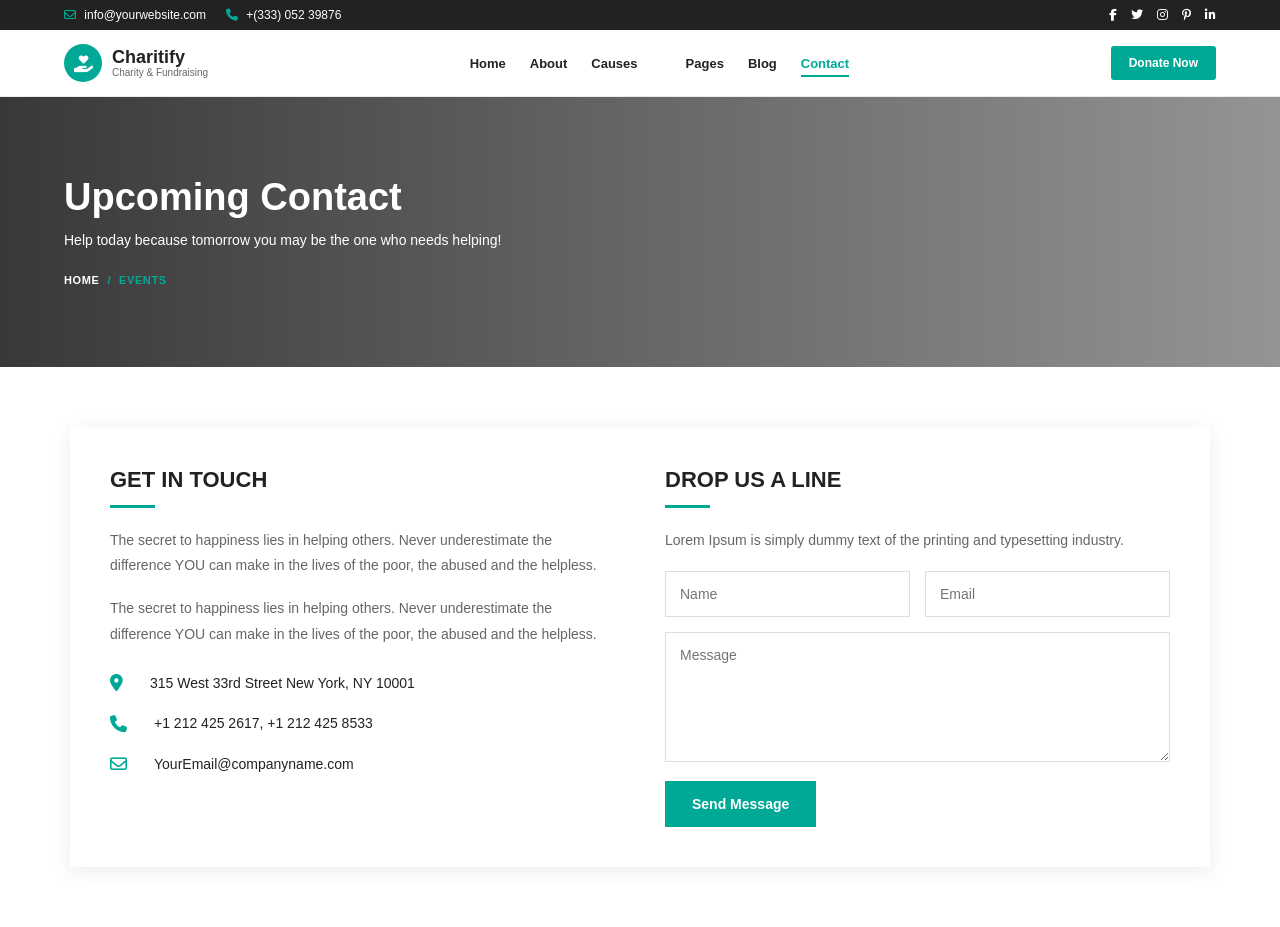
<file: contact.html>
<!DOCTYPE html>
<html lang="en">
<head>
    <meta charset="UTF-8">
    <meta name="viewport" content="width=device-width, initial-scale=1.0">
    <title>Upcoming Events - Charitify</title>
    <link rel="stylesheet" href="https://cdnjs.cloudflare.com/ajax/libs/font-awesome/6.5.1/css/all.min.css">
    <link rel="stylesheet" href="style.css">
</head>
<body class="event-page-body">

    <div class="event-topbar">
        <div class="event-container event-topbar-inner">
            <div class="event-topbar-contact">
                <span><i class="fa-regular fa-envelope"></i> info@yourwebsite.com</span>
                <span><i class="fa-solid fa-phone"></i> +(333) 052 39876</span>
            </div>
            <div class="event-topbar-socials">
                <a href="#" aria-label="Facebook"><i class="fa-brands fa-facebook-f"></i></a>
                <a href="#" aria-label="Twitter"><i class="fa-brands fa-twitter"></i></a>
                <a href="#" aria-label="Instagram"><i class="fa-brands fa-instagram"></i></a>
                <a href="#" aria-label="Pinterest"><i class="fa-brands fa-pinterest-p"></i></a>
                <a href="#" aria-label="LinkedIn"><i class="fa-brands fa-linkedin-in"></i></a>
            </div>
        </div>
    </div>

    <header class="event-navbar">
        <div class="event-container event-navbar-inner">
            <a href="index.html" class="event-brand">
                <span class="event-brand-icon"><i class="fa-solid fa-hand-holding-heart"></i></span>
                <span class="event-brand-text">
                    <strong>Charitify</strong>
                    <small>Charity &amp; Fundraising</small>
                </span>
            </a>

            <input type="checkbox" id="menu-toggle" class="menu-toggle">
            <label for="menu-toggle" class="hamburger-btn">&#9776;</label>

            <nav class="event-nav-links">
                <a href="./index.html">Home</a>
                <a href="./about.html">About</a>
                <a href="./cause.html">Causes</a>
                <a href="./event.html"></a>
                <a href="./page.html">Pages</a>
                <a href="./blog.html">Blog</a>
                <a href="./contact.html" class="active">Contact</a>
            </nav>

            <a href="index.html#donate" class="event-donate-btn">Donate Now</a>
        </div>
    </header>

    <section class="event-banner" style="background-image: url('https://images.unsplash.com/photo-1509099836639-18ba1795216d?q=80&w=1400&auto=format&fit=crop');">
        <div class="event-banner-overlay">
            <div class="event-container">
                <h1>Upcoming Contact</h1>
                <p>Help today because tomorrow you may be the one who needs helping!</p>
                <div class="event-breadcrumb">
                    <a href="index.html">HOME</a>
                    <span>/</span>
                    <span class="active-crumb">EVENTS</span>
                </div>
            </div>
        </div>
    </section>

<section class="contact-section">
    <div class="contact-container">

        <div class="contact-info">
            <h3>GET IN TOUCH</h3>
            <p>The secret to happiness lies in helping others. Never underestimate the difference YOU can make in the lives of the poor, the abused and the helpless.</p>

            <p>The secret to happiness lies in helping others. Never underestimate the difference YOU can make in the lives of the poor, the abused and the helpless.</p>

            <ul>
                <li><i class="fa-solid fa-location-dot"></i> 315 West 33rd Street New York, NY 10001</li>
                <li><i class="fa-solid fa-phone"></i> +1 212 425 2617, +1 212 425 8533</li>
                <li><i class="fa-regular fa-envelope"></i> YourEmail@companyname.com</li>
            </ul>
        </div>

        <div class="contact-form">
            <h3>DROP US A LINE</h3>
            <p>Lorem Ipsum is simply dummy text of the printing and typesetting industry.</p>

            <form>
                <div class="form-inputs">
                    <input type="text" placeholder="Name" required>
                    <input type="email" placeholder="Email" required>
                </div>

                <textarea placeholder="Message" required></textarea>

                <button type="submit">Send Message</button>
            </form>
        </div>

    </div>
</section>
</body>
</html>
</file>
<file: style.css>
:root {
    --primary-color: #00a896;
    --bg-light: #ffffff;
    --text-dark: #222222;
    --text-muted: #666666;
}

* {
    margin: 0;
    padding: 0;
    box-sizing: border-box;
    font-family: 'Poppins', sans-serif;
}

body {
    background-color: var(--bg-light);
    color: var(--text-dark);
}

.container {
    width: 85%;
    max-width: 1200px;
    margin: 0 auto;
}


.top-bar {
    background-color: var(--primary-color);
    color: var(--bg-light);
    font-size: 13px;
    padding: 10px 0;
}

.top-bar-flex {
    display: flex;
    justify-content: space-between;
    align-items: center;
}

.top-left span {
    margin-right: 25px;
}

.top-left i {
    margin-right: 6px;
}

.top-right a {
    color: var(--bg-light);
    margin-left: 15px;
    text-decoration: none;
    transition: 0.3s;
}

.top-right a:hover {
    opacity: 0.8;
}

/* Navbar */
.navbar {
    background-color: var(--bg-light);
    padding: 15px 0;
    box-shadow: 0 2px 10px rgba(0, 0, 0, 0.05);
    position: sticky;
    top: 0;
    z-index: 100;
}

.nav-flex {
    display: flex;
    justify-content: space-between;
    align-items: center;
}

.brand-logo {
    display: inline-flex;
    align-items: center;
    text-decoration: none;
    gap: 10px;
}

.brand-icon {
    width: 42px;
    height: 42px;
    background-color: var(--primary-color);
    color: var(--bg-light);
    border-radius: 50%;
    display: inline-flex;
    justify-content: center;
    align-items: center;
    font-size: 20px;
    flex-shrink: 0;
}

.brand-text {
    display: inline-flex;
    flex-direction: column;
}

.brand-title {
    font-size: 22px;
    font-weight: 700;
    color: var(--text-dark);
    line-height: 1.15;
}

.brand-tagline {
    font-size: 10px;
    color: var(--text-muted);
    line-height: 1.2;
}

.nav-links {
    display: flex;
    align-items: center;
    gap: 25px;
}

.nav-links a {
    text-decoration: none;
    color: var(--text-dark);
    font-size: 14px;
    font-weight: 500;
    transition: 0.3s;
}

.nav-links a:hover,
.nav-links a.active {
    color: var(--primary-color);
}

.nav-links .btn-donate {
    background-color: var(--primary-color);
    color: var(--bg-light);
    padding: 10px 22px;
    border-radius: 4px;
    font-weight: 600;
}

.nav-links .btn-donate:hover {
    background-color: var(--text-dark);
    color: var(--bg-light);
}

.menu-toggle {
    display: none;
}

.menu-btn {
    display: none;
    font-size: 24px;
    color: var(--text-dark);
    cursor: pointer;
}


.hero {
    position: relative;
    height: 85vh;
    min-height: 550px;
    background: url('https://images.unsplash.com/photo-1488521787991-ed7bbaae773c?q=80&w=1920&auto=format&fit=crop') center/cover no-repeat;
    display: flex;
    justify-content: center;
    align-items: center;
    text-align: center;
    color: var(--bg-light);
}

.hero-overlay {
    position: absolute;
    inset: 0;
    background: rgba(34, 34, 34, 0.65);
}

.hero-content {
    position: relative;
    z-index: 2;
    max-width: 750px;
    padding: 0 20px;
    margin-bottom: 50px;
}

.hero-subtitle {
    font-size: 16px;
    font-weight: 500;
    margin-bottom: 8px;
    letter-spacing: 0.5px;
}

.hero-content h1 {
    font-size: 52px;
    font-weight: 700;
    margin-bottom: 15px;
    line-height: 1.2;
}

.hero-desc {
    font-size: 15px;
    color: var(--bg-light);
    line-height: 1.7;
    margin-bottom: 30px;
}

.hero-buttons {
    display: flex;
    justify-content: center;
    gap: 15px;
}

.btn-outline {
    text-decoration: none;
    color: var(--bg-light);
    border: 2px solid var(--primary-color);
    background-color: rgba(0, 168, 150, 0.25);
    padding: 12px 28px;
    border-radius: 4px;
    font-size: 14px;
    font-weight: 600;
    transition: 0.3s ease;
}

.btn-outline:hover {
    background-color: var(--primary-color);
}

.btn-solid {
    text-decoration: none;
    color: var(--bg-light);
    background-color: var(--primary-color);
    border: 2px solid var(--primary-color);
    padding: 12px 28px;
    border-radius: 4px;
    font-size: 14px;
    font-weight: 600;
    transition: 0.3s ease;
}

.btn-solid:hover {
    background-color: var(--text-dark);
    border-color: var(--text-dark);
}

.features-section {
    position: relative;
    z-index: 10;
    margin-top: -110px;
    padding-bottom: 70px;
}

.features-grid {
    display: grid;
    grid-template-columns: repeat(3, 1fr);
    box-shadow: 0 10px 35px rgba(0, 0, 0, 0.08);
    background-color: var(--bg-light);
}

.feature-card {
    background-color: var(--bg-light);
    padding: 45px 38px;
    border-right: 1px solid rgba(34, 34, 34, 0.08);
    position: relative;
    transition: transform 0.3s ease, box-shadow 0.3s ease;
    overflow: hidden;
}

.feature-card:last-child {
    border-right: none;
}

.feature-card::after {
    content: "";
    position: absolute;
    bottom: 0;
    left: 50%;
    width: 0%;
    height: 4px;
    background-color: var(--primary-color);
    transition: all 0.4s ease;
    transform: translateX(-50%);
}

.feature-card:hover {
    transform: translateY(-6px);
    box-shadow: 0 15px 35px rgba(0, 0, 0, 0.12);
    z-index: 2;
}

.feature-card:hover::after {
    width: 100%;
}

.card-icon {
    font-size: 42px;
    color: var(--primary-color);
    margin-bottom: 18px;
    transition: transform 0.3s ease;
}

.feature-card:hover .card-icon {
    transform: scale(1.08);
}

.feature-card h3 {
    font-size: 21px;
    font-weight: 700;
    color: var(--text-dark);
    margin-bottom: 12px;
    transition: color 0.3s ease;
}

.feature-card:hover h3 {
    color: var(--primary-color);
}

.feature-card p {
    font-size: 14px;
    color: var(--text-muted);
    line-height: 1.7;
    margin-bottom: 20px;
}

.read-more {
    text-decoration: none;
    color: var(--text-dark);
    font-size: 13px;
    font-weight: 600;
    transition: 0.3s ease;
}

.read-more:hover {
    color: var(--primary-color);
    letter-spacing: 0.5px;
}

@media (max-width: 900px) {
    .menu-btn {
        display: block;
    }

    .nav-links {
        position: fixed;
        top: 0;
        right: -270px;
        width: 260px;
        height: 100vh;
        background-color: var(--bg-light);
        flex-direction: column;
        align-items: flex-start;
        padding: 80px 25px 30px;
        gap: 18px;
        box-shadow: -5px 0 20px rgba(0, 0, 0, 0.12);
        transition: right 0.35s ease;
        z-index: 200;
    }

    .nav-links a {
        width: 100%;
        font-size: 15px;
    }

    .nav-links .btn-donate {
        text-align: center;
        margin-top: 8px;
    }

    .menu-toggle:checked ~ .nav-links {
        right: 0;
    }

    .hero-content h1 {
        font-size: 36px;
    }

    .features-grid {
        grid-template-columns: 1fr;
    }

    .feature-card {
        border-right: none;
        border-bottom: 1px solid rgba(34, 34, 34, 0.08);
    }
}

.causes-section {
    padding: 85px 0;
    background-color: var(--bg-light, #f4f7f6);
}

.section-header {
    text-align: center;
    max-width: 600px;
    margin: 0 auto 55px auto;
}

.section-header h2 {
    font-size: 38px;
    color: var(--text-dark);
    font-weight: 700;
    margin-bottom: 12px;
    position: relative;
    display: inline-block;
    padding-bottom: 12px;
}

.section-header h2::after {
    content: '';
    position: absolute;
    bottom: 0;
    left: 50%;
    transform: translateX(-50%);
    width: 50px;
    height: 3px;
    background-color: var(--primary-color);
}

.section-header p {
    font-size: 15px;
    color: var(--text-muted);
    line-height: 1.6;
}

.causes-grid {
    display: grid;
    grid-template-columns: repeat(3, 1fr);
    gap: 30px;
}

.cause-card {
    background-color: #ffffff;
    border-radius: 6px;
    box-shadow: 0 10px 30px rgba(0, 0, 0, 0.06);
    display: flex;
    flex-direction: column;
    transition: transform 0.35s ease, box-shadow 0.35s ease;
}

.cause-card:hover {
    transform: translateY(-6px);
    box-shadow: 0 16px 35px rgba(0, 0, 0, 0.1);
}

.cause-img-wrap {
    position: relative;
    width: 100%;
    height: 235px;
    overflow: visible;
}

.cause-img-wrap::before {
    content: '';
    position: absolute;
    inset: 0;
    background-color: rgba(15, 23, 42, 0.25);
    opacity: 0;
    transition: opacity 0.4s ease;
    z-index: 1;
    border-radius: 6px 6px 0 0;
    pointer-events: none;
}

.cause-img-wrap:hover::before {
    opacity: 1;
}

.cause-img-wrap img {
    width: 100%;
    height: 100%;
    object-fit: cover;
    border-radius: 6px 6px 0 0;
    transition: transform 0.5s ease;
    display: block;
}

.cause-img-wrap:hover img {
    transform: scale(1.04);
}

.top-donate-btn {
    position: absolute;
    top: 15px;
    right: 15px;
    background-color: var(--primary-color);
    color: #ffffff;
    padding: 8px 16px;
    border-radius: 4px;
    font-size: 13px;
    font-weight: 600;
    text-decoration: none;
    z-index: 2;
    transition: all 0.3s ease;
    box-shadow: 0 4px 12px rgba(0, 0, 0, 0.18);
}

.top-donate-btn:hover {
    background-color: var(--text-dark);
    color: #ffffff;
    transform: scale(1.08);
    box-shadow: 0 6px 16px rgba(0, 0, 0, 0.28);
}

.percent-badge {
    position: absolute;
    bottom: -22px;
    left: 25px;
    width: 46px;
    height: 46px;
    background-color: var(--primary-color);
    color: #ffffff;
    border-radius: 50%;
    display: flex;
    align-items: center;
    justify-content: center;
    font-size: 12px;
    font-weight: 700;
    border: 3px solid #ffffff;
    box-shadow: 0 4px 10px rgba(0, 0, 0, 0.12);
    z-index: 2;
}

/* Card Text Body */
.cause-body {
    padding: 36px 25px 28px 25px;
    display: flex;
    flex-direction: column;
    flex-grow: 1;
}

.cause-body h3 {
    font-size: 20px;
    color: var(--text-dark);
    font-weight: 700;
    margin-bottom: 12px;
    line-height: 1.4;
}

.cause-body p {
    font-size: 14px;
    color: var(--text-muted);
    line-height: 1.65;
    margin-bottom: 20px;
}

.cause-stats {
    display: flex;
    justify-content: space-between;
    font-size: 13px;
    color: var(--text-muted);
    padding-top: 14px;
    border-top: 1px solid #eef2f6;
    margin-bottom: 18px;
}

.cause-stats i {
    color: var(--primary-color);
    margin-right: 5px;
}

.cause-stats strong {
    color: var(--text-dark);
}

.cause-read-more {
    text-decoration: none;
    color: var(--text-muted);
    font-size: 14px;
    font-weight: 600;
    margin-top: auto;
    display: inline-block;
    transition: color 0.3s ease;
}

.cause-read-more:hover {
    color: var(--primary-color);
}

@media (max-width: 960px) {
    .causes-grid {
        grid-template-columns: 1fr;
    }
}

.about-section {
    padding: 85px 0;
    background-color: #ffffff; 
}

.about-grid {
    display: grid;
    grid-template-columns: repeat(3, 1fr);
    gap: 30px;
    align-items: stretch;
}

.founder-card {
    background-color: #ffffff;
    border: 1px solid #eef2f6;
    border-radius: 6px;
    padding: 40px 30px;
    text-align: center;
    box-shadow: 0 10px 30px rgba(0, 0, 0, 0.04);
    transition: transform 0.35s ease, box-shadow 0.35s ease;
}

.founder-card:hover {
    transform: translateY(-6px);
    box-shadow: 0 16px 35px rgba(0, 0, 0, 0.08);
}

.founder-img-box {
    width: 110px;
    height: 110px;
    margin: 0 auto 22px auto;
    border-radius: 50%;
    overflow: hidden;
    border: 3px solid var(--primary-color);
    box-shadow: 0 4px 12px rgba(0, 0, 0, 0.1);
}

.founder-img-box img {
    width: 100%;
    height: 100%;
    object-fit: cover;
}

.founder-card h3 {
    font-size: 22px;
    color: var(--text-dark);
    font-weight: 700;
    margin-bottom: 6px;
}

.founder-title {
    font-size: 13px;
    color: var(--primary-color);
    font-weight: 600;
    display: block;
    margin-bottom: 18px;
    text-transform: uppercase;
    letter-spacing: 0.5px;
}

.founder-quote {
    font-size: 14px;
    color: var(--text-muted);
    line-height: 1.7;
    margin-bottom: 25px;
}

.founder-signature {
    font-family: 'Brush Script MT', cursive, sans-serif;
    font-size: 24px;
    color: var(--text-dark);
    font-weight: bold;
}

.info-card {
    background-color: #ffffff;
    border: 1px solid #eef2f6;
    border-radius: 6px;
    overflow: hidden;
    display: flex;
    flex-direction: column;
    box-shadow: 0 10px 30px rgba(0, 0, 0, 0.04);
    transition: transform 0.35s ease, box-shadow 0.35s ease;
}

.info-card:hover {
    transform: translateY(-6px);
    box-shadow: 0 16px 35px rgba(0, 0, 0, 0.08);
}

.info-img-wrap {
    width: 100%;
    height: 235px;
    overflow: hidden;
}

.info-img-wrap img {
    width: 100%;
    height: 100%;
    object-fit: cover;
    transition: transform 0.5s ease;
}

.info-card:hover .info-img-wrap img {
    transform: scale(1.06);
}

.info-body {
    padding: 30px 25px;
    display: flex;
    flex-direction: column;
    flex-grow: 1;
}

.info-body h3 {
    font-size: 22px;
    color: var(--text-dark);
    font-weight: 700;
    margin-bottom: 12px;
}

.info-body p {
    font-size: 14px;
    color: var(--text-muted);
    line-height: 1.65;
    margin-bottom: 25px;
    flex-grow: 1;
}

.about-section { 
    position: relative;
    overflow: hidden;
    background-color: #ffffff; 
    z-index: 1;
}

.about-section .container {
    position: relative;
    z-index: 2;
}

.about-section::before {
    content: '';
    position: absolute;
    top: -20px;
    left: -40px;
    width: 320px;
    height: 400px;
    background-color: var(--primary-color);
    opacity: 0.18; 
    border-radius: 20px;
    transform: rotate(-15deg);
    z-index: 0;
    pointer-events: none;
}

.about-section::after {
    content: '';
    position: absolute;
    bottom: -30px;
    right: -30px;
    width: 350px;
    height: 350px;
    background-color: var(--primary-color);
    opacity: 0.18;
    border-radius: 20px;
    transform: rotate(20deg);
    z-index: 0;
    pointer-events: none;
}

.about-section .bg-shape-left {
    position: absolute;
    bottom: 30px;
    left: 30px;
    width: 130px;
    height: 130px;
    background-image: radial-gradient(var(--primary-color) 3px, transparent 3px);
    opacity: 0.35;
    background-size: 16px 16px;
    z-index: 1;
    pointer-events: none;
}

.about-section .bg-shape-right {
    position: absolute;
    top: 30px;
    right: 30px;
    width: 140px;
    height: 140px;
    border: 4px solid var(--primary-color);
    opacity: 0.25;
    border-radius: 50%;
    z-index: 1;
    pointer-events: none;
}

.read-more-btn {
    display: inline-block;
    background-color: var(--primary-color);
    color: #ffffff;
    padding: 10px 22px;
    border-radius: 4px;
    text-decoration: none;
    font-size: 14px;
    font-weight: 600;
    align-self: flex-start;
    transition: all 0.3s ease;
    box-shadow: 0 4px 12px rgba(0, 0, 0, 0.1);
}

.read-more-btn:hover {
    background-color: var(--text-dark);
    color: #ffffff;
    transform: translateY(-2px);
    box-shadow: 0 6px 16px rgba(0, 0, 0, 0.2);
}

@media (max-width: 960px) {
    .about-grid {
        grid-template-columns: 1fr;
    }
}

.featured-campaign-section {
    padding: 110px 0;
    background: linear-gradient(rgba(15, 23, 42, 0.85), rgba(15, 23, 42, 0.85)),
                url('https://images.unsplash.com/photo-1532629345422-7515f3d16bb6?auto=format&fit=crop&w=1600&q=80');
    background-size: cover;
    background-position: center;
    color: #ffffff;
}

.featured-wrapper {
    display: grid;
    grid-template-columns: 1fr 1fr;
    gap: 60px;
    align-items: center;
}

.featured-content .featured-sub {
    font-size: 15px;
    font-weight: 600;
    color: var(--primary-color);
    text-transform: uppercase;
    letter-spacing: 1.5px;
    display: block;
    margin-bottom: 12px;
}

.featured-content h2 {
    font-size: 46px;
    color: #ffffff;
    font-weight: 800;
    line-height: 1.2;
    margin-bottom: 20px;
}

.featured-content p {
    font-size: 16px;
    color: #cbd5e1;
    line-height: 1.8;
    margin-bottom: 35px;
}

.campaign-progress-box {
    margin-bottom: 35px;
}

.progress-line-wrap {
    position: relative;
    width: 100%;
    height: 8px;
    background-color: rgba(255, 255, 255, 0.2);
    border-radius: 4px;
    margin-bottom: 15px;
}

.progress-fill-bar {
    position: absolute;
    top: 0;
    left: 0;
    height: 100%;
    background-color: var(--primary-color);
    border-radius: 4px;
}

.progress-dot {
    position: absolute;
    top: 50%;
    transform: translate(-50%, -50%);
    width: 16px;
    height: 16px;
    background-color: var(--primary-color);
    border: 3px solid #1e293b;
    border-radius: 50%;
    box-shadow: 0 2px 6px rgba(0, 0, 0, 0.4);
}

.campaign-stats {
    display: flex;
    gap: 40px;
    font-size: 14px;
    color: #cbd5e1;
}

.campaign-stats i {
    color: var(--primary-color);
    margin-right: 6px;
}

.campaign-stats strong {
    color: #ffffff;
}

.featured-media {
    position: relative;
}

.media-box {
    position: relative;
    width: 100%;
    height: 400px; 
    border-radius: 10px;
    overflow: hidden;
    box-shadow: 0 20px 40px rgba(0, 0, 0, 0.4);
    border: 3px solid rgba(255, 255, 255, 0.1);
}

.media-box img {
    width: 100%;
    height: 100%;
    object-fit: cover;
    transition: transform 0.5s ease;
}

.media-box:hover img {
    transform: scale(1.05);
}

.play-btn-overlay {
    position: absolute;
    top: 50%;
    left: 50%;
    transform: translate(-50%, -50%);
    width: 75px;
    height: 75px;
    background-color: var(--primary-color);
    color: #ffffff;
    border-radius: 50%;
    display: flex;
    align-items: center;
    justify-content: center;
    font-size: 22px;
    text-decoration: none;
    box-shadow: 0 0 0 0 rgba(13, 148, 136, 0.6);
    animation: pulse-animation 2s infinite;
    transition: background-color 0.3s ease;
    z-index: 2;
}

.play-btn-overlay:hover {
    background-color: #ffffff;
    color: var(--text-dark);
}

@keyframes pulse-animation {
    0% {
        box-shadow: 0 0 0 0 rgba(13, 148, 136, 0.6);
    }
    70% {
        box-shadow: 0 0 0 25px rgba(13, 148, 136, 0);
    }
    100% {
        box-shadow: 0 0 0 0 rgba(13, 148, 136, 0);
    }
}

@media (max-width: 960px) {
    .featured-wrapper {
        grid-template-columns: 1fr;
    }
    .media-box {
        height: 280px;
    }
    .featured-content h2 {
        font-size: 32px;
    }
}

.volunteers-section {
    position: relative;
    padding: 100px 0;
    background-color: #f1f5f9;
    overflow: hidden;
}

.volunteers-section .container {
    position: relative;
    z-index: 2;
}

.volunteers-section::before {
    content: '';
    position: absolute;
    top: -30px;
    left: -50px;
    width: 340px;
    height: 420px;
    background-color: var(--primary-color);
    opacity: 0.22;
    border-radius: 24px;
    transform: rotate(-15deg);
    z-index: 1;
    pointer-events: none;
}

.volunteers-section::after {
    content: '';
    position: absolute;
    bottom: -50px;
    right: -40px;
    width: 380px;
    height: 380px;
    background-color: var(--primary-color);
    opacity: 0.25;
    border-radius: 30px;
    transform: rotate(22deg);
    z-index: 1;
    pointer-events: none;
}

.bg-shape-left {
    position: absolute;
    bottom: 35px;
    left: 35px;
    width: 140px;
    height: 140px;
    background-image: radial-gradient(var(--primary-color) 3px, transparent 3px);
    opacity: 0.45;
    background-size: 16px 16px;
    z-index: 1;
    pointer-events: none;
}

.bg-shape-right {
    position: absolute;
    top: 40px;
    right: 40px;
    width: 150px;
    height: 150px;
    border: 5px solid var(--primary-color);
    opacity: 0.28;
    border-radius: 50%;
    z-index: 1;
    pointer-events: none;
}


.section-header {
    text-align: center;
    max-width: 600px;
    margin: 0 auto 55px auto;
}

.section-header h2 {
    font-size: 38px;
    color: var(--text-dark);
    font-weight: 700;
    margin-bottom: 12px;
    position: relative;
    display: inline-block;
    padding-bottom: 12px;
}

.section-header h2::after {
    content: '';
    position: absolute;
    bottom: 0;
    left: 50%;
    transform: translateX(-50%);
    width: 50px;
    height: 3px;
    background-color: var(--primary-color);
}

.section-header p {
    font-size: 15px;
    color: var(--text-muted);
    line-height: 1.6;
}


.volunteers-wrapper {
    display: grid;
    grid-template-columns: 1fr 1fr;
    gap: 55px;
    align-items: center;
}


.volunteers-grid {
    display: grid;
    grid-template-columns: repeat(2, 1fr);
    gap: 18px;
}

.volunteer-card {
    position: relative;
    height: 235px;
    border-radius: 6px;
    overflow: hidden;
    box-shadow: 0 10px 30px rgba(0, 0, 0, 0.08);
    cursor: pointer;
    background-color: #ffffff;
}

.volunteer-card img {
    width: 100%;
    height: 100%;
    object-fit: cover;
    transition: transform 0.5s ease;
    display: block;
}

.volunteer-card:hover img {
    transform: scale(1.07);
}


.volunteer-overlay {
    position: absolute;
    inset: 0;
    background: linear-gradient(to top, var(--primary-color) 0%, rgba(13, 148, 136, 0.65) 100%);
    display: flex;
    flex-direction: column;
    align-items: center;
    justify-content: center;
    text-align: center;
    color: #ffffff;
    padding: 15px;
    opacity: 0;
    transition: opacity 0.35s ease;
}

.volunteer-card:hover .volunteer-overlay {
    opacity: 1;
}

.volunteer-overlay h4 {
    font-size: 19px;
    font-weight: 700;
    margin-bottom: 4px;
    transform: translateY(15px);
    transition: transform 0.35s ease;
}

.volunteer-overlay span {
    font-size: 13px;
    font-weight: 500;
    color: #e2e8f0;
    transform: translateY(15px);
    transition: transform 0.35s ease 0.05s;
}

.volunteer-card:hover .volunteer-overlay h4,
.volunteer-card:hover .volunteer-overlay span {
    transform: translateY(0);
}


.volunteer-content h3 {
    font-size: 28px;
    color: var(--text-dark);
    font-weight: 700;
    line-height: 1.35;
    margin-bottom: 16px;
}

.volunteer-content p {
    font-size: 15px;
    color: var(--text-muted);
    line-height: 1.7;
    margin-bottom: 24px;
}

.volunteer-list {
    list-style: none;
    margin-bottom: 32px;
}

.volunteer-list li {
    font-size: 14.5px;
    color: var(--text-muted);
    margin-bottom: 12px;
    display: flex;
    align-items: center;
    gap: 12px;
}

.volunteer-list li i {
    color: var(--primary-color);
    font-size: 15px;
}


.btn-solid {
    display: inline-block;
    background-color: var(--primary-color);
    color: #ffffff;
    padding: 14px 32px;
    border-radius: 4px;
    text-decoration: none;
    font-size: 15px;
    font-weight: 600;
    transition: all 0.3s ease;
}

.btn-solid:hover {
    background-color: var(--text-dark);
    color: #ffffff;
    transform: translateY(-3px);
}

/* Responsive */
@media (max-width: 960px) {
    .volunteers-wrapper {
        grid-template-columns: 1fr;
    }
    .volunteer-card {
        height: 210px;
    }
}

.counter-section {
    position: relative;
    padding: 95px 0;
    /* Dark image background with professional dark overlay */
    background: linear-gradient(rgba(15, 23, 42, 0.88), rgba(15, 23, 42, 0.88)),
                url('https://images.unsplash.com/photo-1488521787991-ed7bbaae773c?auto=format&fit=crop&w=1600&q=80');
    background-size: cover;
    background-position: center;
    background-attachment: fixed;
    color: #ffffff;
    text-align: center;
}

.counter-grid {
    display: grid;
    grid-template-columns: repeat(4, 1fr);
    gap: 30px;
}

.counter-item {
    padding: 20px 10px;
    transition: transform 0.3s ease;
}

.counter-item:hover {
    transform: translateY(-5px);
}

.counter-item h3 {
    font-size: 44px;
    font-weight: 800;
    color: #ffffff;
    margin-bottom: 10px;
    letter-spacing: 1px;
}

.counter-item p {
    font-size: 15px;
    font-weight: 500;
    color: #cbd5e1;
    text-transform: uppercase;
    letter-spacing: 0.5px;
    margin: 0;
}

@media (max-width: 960px) {
    .counter-grid {
        grid-template-columns: repeat(2, 1fr);
        gap: 40px;
    }
}

@media (max-width: 576px) {
    .counter-grid {
        grid-template-columns: 1fr;
        gap: 30px;
    }
}

.events-section {
    padding: 85px 0;
    background-color: var(--bg-light);
}

.events-box {
    width: 88%;
    max-width: 1180px;
    margin: 0 auto;
}

.events-top {
    text-align: center;
    max-width: 540px;
    margin: 0 auto 50px;
}

.events-top h2 {
    font-size: 32px;
    font-weight: 700;
    color: var(--text-dark);
    margin-bottom: 10px;
}

.events-top p {
    font-size: 13px;
    color: var(--text-muted);
    line-height: 1.6;
}

.events-slider {
    position: relative;
}

.charitify-events-swiper {
    overflow: hidden;
    width: 100%;
}

.charitify-events-swiper .swiper-wrapper {
    display: flex;
    flex-direction: row;
    transition-property: transform;
}

.charitify-events-swiper .swiper-slide {
    flex-shrink: 0;
    width: calc((100% - 24px) / 2);
    margin-right: 24px;
}

.event-card {
    display: flex;
    background-color: var(--bg-light);
    border: 1px solid rgba(34, 34, 34, 0.1);
    height: 420px;
}

.event-pic {
    width: 45%;
    height: 100%;
    flex-shrink: 0;
}

.event-pic img {
    width: 100%;
    height: 100%;
    object-fit: cover;
    display: block;
}

.event-body {
    width: 55%;
    padding: 28px 24px;
    display: flex;
    flex-direction: column;
    justify-content: center;
}

.event-body h3 {
    font-size: 20px;
    font-weight: 700;
    color: var(--text-dark);
    line-height: 1.35;
    margin-bottom: 14px;
}

.event-info {
    display: flex;
    flex-direction: column;
    gap: 6px;
    font-size: 11px;
    font-weight: 600;
    color: var(--text-muted);
    margin-bottom: 16px;
}

.event-info i {
    color: var(--primary-color);
    margin-right: 5px;
}

.event-body p {
    font-size: 13px;
    color: var(--text-muted);
    line-height: 1.7;
    margin-bottom: 20px;
}

.read-btn {
    display: inline-block;
    width: fit-content;
    background-color: var(--primary-color);
    color: var(--bg-light);
    text-decoration: none;
    font-size: 12px;
    font-weight: 600;
    padding: 10px 18px;
    border-radius: 3px;
    transition: 0.3s ease;
}

.read-btn:hover {
    background-color: var(--text-dark);
}

.events-prev,
.events-next {
    position: absolute;
    top: 50%;
    transform: translateY(-50%);
    width: 34px;
    height: 34px;
    background-color: var(--bg-light);
    color: var(--text-dark);
    border: 1px solid rgba(34, 34, 34, 0.2);
    box-shadow: 0 3px 10px rgba(0, 0, 0, 0.08);
    display: flex;
    align-items: center;
    justify-content: center;
    cursor: pointer;
    z-index: 30;
    font-size: 13px;
    transition: 0.3s ease;
}

.events-prev {
    left: -17px;
}

.events-next {
    right: -17px;
}

.events-prev:hover,
.events-next:hover {
    background-color: var(--primary-color);
    color: var(--bg-light);
    border-color: var(--primary-color);
}

@media (max-width: 768px) {
    .charitify-events-swiper .swiper-slide {
        width: 100%;
        margin-right: 0;
    }

    .event-card {
        flex-direction: column;
        height: auto;
    }

    .event-pic,
    .event-body {
        width: 100%;
    }

    .event-pic {
        height: 280px;
    }

    .events-prev {
        left: 8px;
    }

    .events-next {
        right: 8px;
    }
}

.testimonial-section {
    padding: 90px 0;
    background-color: #ffffff;
}

.testimonial-box {
    width: 92%;
    max-width: 1280px;
    margin: 0 auto;
}

.testimonial-header {
    text-align: center;
    max-width: 580px;
    margin: 0 auto 55px;
}

.testimonial-header h2 {
    position: relative;
    display: inline-block;
    font-size: 36px;
    font-weight: 700;
    color: #222222;
    padding-bottom: 16px;
    margin-bottom: 14px;
}

.testimonial-header h2::after {
    content: "";
    position: absolute;
    left: 50%;
    bottom: 0;
    transform: translateX(-50%);
    width: 45px;
    height: 3px;
    background-color: #00a896;
}

.testimonial-header p {
    font-size: 14px;
    color: #666666;
    line-height: 1.65;
}

.charitify-testimonial-swiper {
    overflow: hidden;
    width: 100%;
    padding-bottom: 52px;
}

.charitify-testimonial-swiper .swiper-wrapper {
    display: flex;
    flex-direction: row;
    align-items: stretch;
    transition: transform 0.4s ease;
}

.charitify-testimonial-swiper .swiper-slide {
    flex-shrink: 0;
    height: auto;
    display: flex;
    width: calc((100% - 56px) / 3);
    margin-right: 28px;
}

.testimonial-card {
    width: 100%;
    min-height: 340px;
    background-color: #f9f9f9;
    border: 1px solid #eeeeee;
    padding: 40px 32px;
    border-radius: 4px;
    display: flex;
    flex-direction: column;
    justify-content: space-between;
}

.testimonial-quote {
    font-size: 15px;
    color: #666666;
    line-height: 1.85;
    margin-bottom: 30px;
}

.testimonial-author {
    display: flex;
    align-items: center;
    gap: 16px;
}

.testimonial-author img {
    width: 64px;
    height: 64px;
    border-radius: 50%;
    object-fit: cover;
    flex-shrink: 0;
}

.author-info h4 {
    font-size: 16px;
    font-weight: 700;
    color: #222222;
    margin-bottom: 4px;
}

.author-info span {
    font-size: 12px;
    color: #777777;
}

.testimonial-pagination {
    display: flex;
    justify-content: center;
    align-items: center;
    gap: 8px;
    bottom: 8px;
}

.testimonial-pagination .swiper-pagination-bullet {
    width: 9px;
    height: 9px;
    background-color: #bbbbbb;
    opacity: 1;
    border-radius: 50%;
    cursor: pointer;
    transition: 0.25s ease;
}

.testimonial-pagination .swiper-pagination-bullet-active {
    background-color: #00a896;
    transform: scale(1.25);
}

@media (max-width: 1024px) {
    .charitify-testimonial-swiper .swiper-slide {
        width: calc((100% - 28px) / 2);
    }
}

@media (max-width: 768px) {
    .charitify-testimonial-swiper .swiper-slide {
        width: 100%;
        margin-right: 0;
    }

    .testimonial-card {
        min-height: 290px;
        padding: 30px 22px;
    }
}

.stories-section {
    padding: 100px 0;
    background-color: #f8fafc;
    position: relative;
    overflow: hidden;
    z-index: 1;
}

.stories-section .container {
    position: relative;
    z-index: 2;
}

.stories-section::before {
    content: '';
    position: absolute;
    top: -60px;
    right: -60px;
    width: 340px;
    height: 340px;
    background-color: var(--primary-color);
    opacity: 0.18; 
    border-radius: 30px;
    transform: rotate(25deg);
    z-index: 0;
    pointer-events: none;
}

.stories-section::after {
    content: '';
    position: absolute;
    bottom: -70px;
    left: -50px;
    width: 300px;
    height: 300px;
    background-color: var(--primary-color);
    opacity: 0.18; 
    border-radius: 50%;
    z-index: 0;
    pointer-events: none;
}

.story-bg-dots {
    position: absolute;
    top: 45px;
    left: 40px;
    width: 130px;
    height: 130px;
    background-image: radial-gradient(var(--primary-color) 3px, transparent 3px);
    background-size: 16px 16px;
    opacity: 0.45; 
    z-index: 0;
    pointer-events: none;
}

.story-bg-ring {
    position: absolute;
    bottom: 40px;
    right: 45px;
    width: 120px;
    height: 120px;
    border: 4px solid var(--primary-color);
    border-radius: 50%;
    opacity: 0.30; 
    z-index: 0;
    pointer-events: none;
}

.stories-grid {
    display: grid;
    grid-template-columns: repeat(3, 1fr);
    gap: 30px;
}

.story-card {
    background-color: #ffffff;
    border: 1px solid #eef2f6;
    border-radius: 6px;
    overflow: hidden;
    box-shadow: 0 8px 25px rgba(0, 0, 0, 0.04);
    display: flex;
    flex-direction: column;
    transition: transform 0.35s ease, box-shadow 0.35s ease;
}

.story-card:hover {
    transform: translateY(-8px);
    box-shadow: 0 18px 40px rgba(0, 0, 0, 0.1);
}

.story-img-wrap {
    width: 100%;
    height: 225px;
    overflow: hidden;
}

.story-img-wrap img {
    width: 100%;
    height: 100%;
    object-fit: cover;
    transition: transform 0.5s ease;
}

.story-card:hover .story-img-wrap img {
    transform: scale(1.06);
}

.story-body {
    padding: 28px 25px;
    display: flex;
    flex-direction: column;
    flex-grow: 1;
}

.story-date {
    font-size: 13px;
    color: var(--text-muted);
    margin-bottom: 10px;
    display: flex;
    align-items: center;
    gap: 6px;
}

.story-date i {
    color: var(--primary-color);
    font-size: 13px;
}

.story-body h3 {
    font-size: 20px;
    font-weight: 700;
    color: var(--text-dark);
    margin-bottom: 14px;
    line-height: 1.35;
    transition: color 0.3s ease;
}

.story-card:hover .story-body h3 {
    color: var(--primary-color);
}

.story-body p {
    font-size: 14px;
    color: var(--text-muted);
    line-height: 1.65;
    margin-bottom: 22px;
    flex-grow: 1;
}

.story-body .read-more-btn {
    font-size: 14px;
    font-weight: 600;
    color: var(--text-dark);
    text-decoration: none;
    transition: color 0.3s ease;
    align-self: flex-start;
}

.story-body .read-more-btn:hover {
    color: var(--primary-color);
}

@media (max-width: 992px) {
    .stories-section {
        padding: 70px 0;
    }
    .stories-grid {
        grid-template-columns: repeat(2, 1fr);
        gap: 24px;
    }
}

@media (max-width: 768px) {
    .stories-section {
        padding: 50px 0;
    }
    .stories-grid {
        grid-template-columns: 1fr;
    }
    .story-bg-dots,
    .story-bg-ring {
        width: 90px;
        height: 90px;
    }
}

@media (max-width: 480px) {
    .story-body {
        padding: 20px 18px;
    }
    .story-body h3 {
        font-size: 18px;
    }
    .story-img-wrap {
        height: 200px;
    }
}

.partners-section {
    padding: 35px 0;
    background-color: #ffffff;
    border-top: 1px solid #eef2f6;
    border-bottom: 1px solid #eef2f6;
}

.partners-grid {
    display: flex;
    align-items: center;
    justify-content: space-between;
    gap: 20px;
    flex-wrap: wrap;
}

.partner-item {
    font-size: 18px;
    font-weight: 700;
    color: #94a3b8;
    letter-spacing: 0.5px;
    text-transform: uppercase;
    transition: color 0.3s ease;
    cursor: pointer;
}

.partner-item:hover {
    color: var(--primary-color);
}


@media (max-width: 992px) {
    .partners-grid {
        justify-content: center;
        gap: 30px;
    }
}

@media (max-width: 576px) {
    .partners-section {
        padding: 25px 0;
    }
    .partner-item {
        font-size: 16px;
    }
}


.partners-section {
    padding: 45px 0;
    background-color: #ffffff;
    border-top: 1px solid #eef2f6;
    border-bottom: 1px solid #eef2f6;
}

.partners-grid {
    display: flex;
    align-items: center;
    justify-content: space-between;
    gap: 30px;
    flex-wrap: wrap;
}

.partner-item {
    font-size: 18px;
    font-weight: 700;
    color: #475569;
    letter-spacing: 0.5px;
    text-transform: uppercase;
    transition: color 0.3s ease;
    cursor: pointer;
}

.partner-item:hover {
    color: var(--primary-color);
}


.footer-section {
    background-color: #1c1c1c; 
    color: #999999;
    padding-top: 110px; 
    position: relative;
    overflow: hidden;
}

.footer-grid {
    display: grid;
    grid-template-columns: 1.2fr 1fr 1.1fr; 
    gap: 60px;
    padding-bottom: 90px; 
}

.footer-logo-wrap {
    display: flex;
    align-items: center;
    gap: 15px;
    margin-bottom: 25px;
}

.logo-icon {
    width: 48px;
    height: 48px;
    border: 2px solid var(--primary-color);
    border-radius: 50%;
    display: flex;
    align-items: center;
    justify-content: center;
    color: var(--primary-color);
    font-size: 20px;
    flex-shrink: 0;
}

.logo-text h2 {
    font-size: 28px;
    font-weight: 800;
    color: #ffffff;
    margin: 0;
    line-height: 1.1;
}

.logo-text h2 span {
    color: var(--primary-color);
}

.logo-text span {
    font-size: 12px;
    color: #aaaaaa;
    display: block;
    margin-top: 4px;
}

.footer-widget p {
    font-size: 14px;
    line-height: 1.85; 
    color: #999999;
    margin-bottom: 30px;
}

.footer-social {
    display: flex;
    gap: 18px; 
}

.footer-social a {
    color: var(--primary-color);
    font-size: 15px;
    text-decoration: none;
    transition: color 0.3s ease, transform 0.3s ease;
}

.footer-social a:hover {
    color: #ffffff;
    transform: translateY(-3px);
}


.footer-widget h3 {
    font-size: 19px;
    font-weight: 700;
    color: #ffffff;
    margin-bottom: 30px; 
    position: relative;
    padding-bottom: 12px;
}

.footer-widget h3::after {
    content: '';
    position: absolute;
    left: 0;
    bottom: 0;
    width: 35px;
    height: 2px;
    background-color: var(--primary-color);
}


.footer-links {
    list-style: none;
    padding: 0;
    margin: 0;
}

.footer-links li {
    margin-bottom: 22px;
    line-height: 1.6;
}

.footer-links li a {
    display: block;
    font-size: 14px;
    font-weight: 600;
    color: #dddddd;
    text-decoration: none;
    margin-bottom: 5px;
    transition: color 0.3s ease;
}

.footer-links li a:hover {
    color: var(--primary-color);
}

.footer-links li span {
    font-size: 12px;
    color: #888888;
    display: flex;
    align-items: center;
    gap: 6px;
}

.footer-links li span i {
    color: var(--primary-color);
}

.footer-location {
    position: relative;
    z-index: 1;
}

.footer-location::before {
    content: '';
    position: absolute;
    top: 0;
    left: -20px;
    right: -20px;
    bottom: 0;
    background-image:
     url("data:image/svg+xml,%3Csvg xmlns='http://www.w3.org/2000/svg' viewBox='0 0 800 400' fill='%23ffffff' fill-opacity='0.05'%3E%3Ccircle cx='120' cy='110' r='3'/%3E%3Ccircle cx='135' cy='105' r='3'/%3E%3Ccircle cx='150' cy='115' r='3'/%3E%3Ccircle cx='210' cy='210' r='3'/%3E%3Ccircle cx='225' cy='225' r='3'/%3E%3Ccircle cx='370' cy='95' r='3'/%3E%3Ccircle cx='385' cy='90' r='3'/%3E%3Ccircle cx='410' cy='115' r='3'/%3E%3Ccircle cx='480' cy='105' r='3'/%3E%3Ccircle cx='520' cy='110' r='3'/%3E%3Ccircle cx='620' cy='235' r='3'/%3E%3C/svg%3E");
    background-size: contain;
    background-repeat: no-repeat;
    background-position: center;
    z-index: -1;
    pointer-events: none;
}

.contact-info {
    list-style: none;
    padding: 0;
    margin: 0;
}

.contact-info li {
    font-size: 14px;
    color: #999999;
    margin-bottom: 20px; 
    display: flex;
    align-items: flex-start;
    gap: 15px;
    line-height: 1.6;
}

.info-icon {
    width: 32px;
    height: 32px;
    background-color: rgba(255, 255, 255, 0.05);
    color: var(--primary-color);
    border-radius: 6px;
    display: flex;
    align-items: center;
    justify-content: center;
    font-size: 13px;
    flex-shrink: 0;
}

.footer-bottom {
    background-color: #141414;
    border-top: 1px solid rgba(255, 255, 255, 0.06);
    padding: 28px 0; /* Upar-neechay khula padding */
}

.footer-bottom-flex {
    display: flex;
    align-items: center;
    justify-content: space-between;
}

.footer-bottom p {
    font-size: 13px;
    color: #888888;
    margin: 0;
}

.footer-bottom-links {
    display: flex;
    gap: 25px; 
}

.footer-bottom-links a {
    font-size: 13px;
    color: #888888;
    text-decoration: none;
    transition: color 0.3s ease;
}

.footer-bottom-links a:hover {
    color: var(--primary-color);
}

.scroll-top-btn {
    position: fixed;
    bottom: 30px;
    right: 30px;
    width: 45px;
    height: 45px;
    background-color: var(--primary-color, #0d9488);
    color: #ffffff;
    border-radius: 6px;
    display: flex;
    align-items: center;
    justify-content: center;
    font-size: 16px;
    text-decoration: none;
    box-shadow: 0 4px 15px rgba(0, 0, 0, 0.2);
    transition: all 0.3s ease;
    z-index: 999;
}

.scroll-top-btn:hover {
    background-color: #222222;
    transform: translateY(-4px);
}

@media (max-width: 992px) {
    .footer-grid {
        grid-template-columns: repeat(2, 1fr);
        gap: 40px;
    }
}

@media (max-width: 600px) {
    .partners-grid {
        justify-content: center;
        gap: 30px;
    }
    .footer-section {
        padding-top: 70px;
    }
    .footer-grid {
        grid-template-columns: 1fr;
        gap: 45px;
    }
    .footer-bottom-flex {
        flex-direction: column;
        gap: 15px;
        text-align: center;
    }
}

/* 
   ABOUT HTML CSS
   */

.about-page-body {
    margin: 0;
    background-color: var(--bg-light);
    color: var(--text-dark);
}

.about-container {
    width: 90%;
    max-width: 1200px;
    margin: 0 auto;
}

.about-topbar {
    background-color: var(--text-dark);
    color: var(--bg-light);
    font-size: 12px;
    padding: 8px 0;
}

.about-topbar-inner {
    display: flex;
    justify-content: space-between;
    align-items: center;
    gap: 15px;
    flex-wrap: wrap;
}

.about-topbar-contact {
    display: flex;
    align-items: center;
    gap: 20px;
}

.about-topbar-contact i {
    color: var(--primary-color);
    margin-right: 5px;
}

.about-topbar-socials {
    display: flex;
    align-items: center;
    gap: 14px;
}

.about-topbar-socials a {
    color: var(--bg-light);
    text-decoration: none;
    transition: color 0.3s ease, transform 0.3s ease;
}

.about-topbar-socials a:hover {
    color: var(--primary-color);
    transform: translateY(-2px);
}

.about-navbar {
    background-color: var(--bg-light);
    border-bottom: 1px solid rgba(0, 0, 0, 0.08);
    padding: 14px 0;
    position: sticky;
    top: 0;
    z-index: 100;
}

.about-navbar-inner {
    display: flex;
    align-items: center;
    justify-content: space-between;
    gap: 20px;
}

.about-brand {
    display: flex;
    align-items: center;
    gap: 10px;
    text-decoration: none;
    color: var(--text-dark);
}

.about-brand-icon {
    width: 38px;
    height: 38px;
    border-radius: 50%;
    background-color: var(--primary-color);
    color: var(--bg-light);
    display: flex;
    align-items: center;
    justify-content: center;
    font-size: 17px;
    transition: transform 0.3s ease;
}

.about-brand:hover .about-brand-icon {
    transform: scale(1.06);
}

.about-brand-text strong {
    display: block;
    font-size: 18px;
    font-weight: 700;
    line-height: 1.1;
}

.about-brand-text small {
    display: block;
    font-size: 10px;
    color: var(--text-muted);
}

.about-nav-links {
    display: flex;
    align-items: center;
    gap: 24px;
}

.about-nav-links a {
    position: relative;
    text-decoration: none;
    color: var(--text-dark);
    font-size: 13px;
    font-weight: 600;
    padding: 6px 0;
    transition: color 0.3s ease;
}

.about-nav-links a::after {
    content: "";
    position: absolute;
    left: 0;
    bottom: 0;
    width: 0;
    height: 2px;
    background-color: var(--primary-color);
    transition: width 0.3s ease;
}

.about-nav-links a:hover,
.about-nav-links a.active {
    color: var(--primary-color);
}

.about-nav-links a:hover::after,
.about-nav-links a.active::after {
    width: 100%;
}

.about-donate-btn {
    background-color: var(--primary-color);
    color: var(--bg-light);
    text-decoration: none;
    font-size: 12px;
    font-weight: 600;
    padding: 10px 18px;
    border-radius: 3px;
    transition: background-color 0.3s ease, transform 0.25s ease, box-shadow 0.3s ease;
}

.about-donate-btn:hover {
    background-color: var(--text-dark);
    transform: translateY(-2px);
    box-shadow: 0 6px 16px rgba(0, 0, 0, 0.14);
}

.about-page-banner {
    position: relative;
    background-size: cover;
    background-position: center;
    min-height: 270px;
    display: flex;
    align-items: stretch;
}

.about-page-banner-overlay {
    width: 100%;
    min-height: 270px;
    background: linear-gradient(90deg, rgba(0, 0, 0, 0.78) 0%, rgba(0, 0, 0, 0.42) 100%);
    display: flex;
    align-items: center;
    padding: 45px 0;
}

.about-page-banner h1 {
    color: var(--bg-light);
    font-size: 38px;
    font-weight: 700;
    margin: 0 0 10px;
}

.about-page-banner p {
    color: var(--bg-light);
    font-size: 14px;
    max-width: 520px;
    line-height: 1.6;
    margin: 0 0 18px;
}

.about-breadcrumb {
    display: inline-flex;
    align-items: center;
    gap: 8px;
    font-size: 11px;
    font-weight: 600;
    letter-spacing: 0.6px;
}

.about-breadcrumb a {
    color: var(--bg-light);
    text-decoration: none;
    transition: color 0.3s ease;
}

.about-breadcrumb a:hover {
    color: var(--primary-color);
}

.about-breadcrumb span,
.about-breadcrumb .active-crumb {
    color: var(--primary-color);
}

.about-who-section {
    padding: 85px 0;
    background-color: var(--bg-light);
}

.about-who-grid {
    display: flex;
    align-items: center;
    gap: 45px;
}

.about-who-image {
    width: 48%;
    flex-shrink: 0;
    overflow: hidden;
    border-radius: 3px;
}

.about-who-image img {
    width: 100%;
    height: 320px;
    object-fit: cover;
    display: block;
    transition: transform 0.45s ease;
}

.about-who-image:hover img {
    transform: scale(1.04);
}

.about-who-content {
    width: 52%;
}

.about-who-content h2 {
    font-size: 30px;
    font-weight: 700;
    color: var(--text-dark);
    line-height: 1.3;
    margin: 0 0 16px;
    transition: color 0.3s ease;
}

.about-who-content h2:hover {
    color: var(--primary-color);
}

.about-who-content p {
    font-size: 14px;
    color: var(--text-muted);
    line-height: 1.75;
    margin: 0 0 24px;
}

.about-more-btn {
    display: inline-block;
    background-color: var(--primary-color);
    color: var(--bg-light);
    text-decoration: none;
    font-size: 12px;
    font-weight: 600;
    padding: 11px 22px;
    border-radius: 3px;
    transition: background-color 0.3s ease, transform 0.25s ease, box-shadow 0.3s ease;
}

.about-more-btn:hover {
    background-color: var(--text-dark);
    transform: translateY(-2px);
    box-shadow: 0 6px 16px rgba(0, 0, 0, 0.14);
}

@media (max-width: 900px) {
    .about-nav-links {
        display: none;
    }

    .about-who-grid {
        flex-direction: column;
    }

    .about-who-image,
    .about-who-content {
        width: 100%;
    }

    .about-who-image img {
        height: 250px;
    }
}

.volunteers-section {
    position: relative;
    padding: 100px 0;
    background-color: #f1f5f9;
    overflow: hidden;
}

.volunteers-section .container {
    position: relative;
    z-index: 2;
}

.volunteers-section::before {
    content: '';
    position: absolute;
    top: -30px;
    left: -50px;
    width: 340px;
    height: 420px;
    background-color: var(--primary-color);
    opacity: 0.22;
    border-radius: 24px;
    transform: rotate(-15deg);
    z-index: 1;
    pointer-events: none;
}

.volunteers-section::after {
    content: '';
    position: absolute;
    bottom: -50px;
    right: -40px;
    width: 380px;
    height: 380px;
    background-color: var(--primary-color);
    opacity: 0.25;
    border-radius: 30px;
    transform: rotate(22deg);
    z-index: 1;
    pointer-events: none;
}

.bg-shape-left {
    position: absolute;
    bottom: 35px;
    left: 35px;
    width: 140px;
    height: 140px;
    background-image: radial-gradient(var(--primary-color) 3px, transparent 3px);
    opacity: 0.45;
    background-size: 16px 16px;
    z-index: 1;
    pointer-events: none;
}

.bg-shape-right {
    position: absolute;
    top: 40px;
    right: 40px;
    width: 150px;
    height: 150px;
    border: 5px solid var(--primary-color);
    opacity: 0.28;
    border-radius: 50%;
    z-index: 1;
    pointer-events: none;
}

.section-header {
    text-align: center;
    max-width: 600px;
    margin: 0 auto 55px auto;
}

.section-header h2 {
    font-size: 38px;
    color: var(--text-dark);
    font-weight: 700;
    margin-bottom: 12px;
    position: relative;
    display: inline-block;
    padding-bottom: 12px;
}

.section-header h2::after {
    content: '';
    position: absolute;
    bottom: 0;
    left: 50%;
    transform: translateX(-50%);
    width: 50px;
    height: 3px;
    background-color: var(--primary-color);
}

.section-header p {
    font-size: 15px;
    color: var(--text-muted);
    line-height: 1.6;
}

.volunteers-wrapper {
    display: grid;
    grid-template-columns: 1fr 1fr;
    gap: 55px;
    align-items: center;
}

.volunteers-grid {
    display: grid;
    grid-template-columns: repeat(2, 1fr);
    gap: 18px;
}

.volunteer-card {
    position: relative;
    height: 235px;
    border-radius: 6px;
    overflow: hidden;
    box-shadow: 0 10px 30px rgba(0, 0, 0, 0.08);
    cursor: pointer;
    background-color: #ffffff;
}

.volunteer-card img {
    width: 100%;
    height: 100%;
    object-fit: cover;
    transition: transform 0.5s ease;
    display: block;
}

.volunteer-card:hover img {
    transform: scale(1.07);
}

.volunteer-overlay {
    position: absolute;
    inset: 0;
    background: linear-gradient(to top, var(--primary-color) 0%, rgba(13, 148, 136, 0.65) 100%);
    display: flex;
    flex-direction: column;
    align-items: center;
    justify-content: center;
    text-align: center;
    color: #ffffff;
    padding: 15px;
    opacity: 0;
    transition: opacity 0.35s ease;
}

.volunteer-card:hover .volunteer-overlay {
    opacity: 1;
}

.volunteer-overlay h4 {
    font-size: 19px;
    font-weight: 700;
    margin-bottom: 4px;
    transform: translateY(15px);
    transition: transform 0.35s ease;
}

.volunteer-overlay span {
    font-size: 13px;
    font-weight: 500;
    color: #e2e8f0;
    transform: translateY(15px);
    transition: transform 0.35s ease 0.05s;
}

.volunteer-card:hover .volunteer-overlay h4,
.volunteer-card:hover .volunteer-overlay span {
    transform: translateY(0);
}


.volunteer-content h3 {
    font-size: 28px;
    color: var(--text-dark);
    font-weight: 700;
    line-height: 1.35;
    margin-bottom: 16px;
}

.volunteer-content p {
    font-size: 15px;
    color: var(--text-muted);
    line-height: 1.7;
    margin-bottom: 24px;
}

.volunteer-list {
    list-style: none;
    margin-bottom: 32px;
}

.volunteer-list li {
    font-size: 14.5px;
    color: var(--text-muted);
    margin-bottom: 12px;
    display: flex;
    align-items: center;
    gap: 12px;
}

.volunteer-list li i {
    color: var(--primary-color);
    font-size: 15px;
}

.btn-solid {
    display: inline-block;
    background-color: var(--primary-color);
    color: #ffffff;
    padding: 14px 32px;
    border-radius: 4px;
    text-decoration: none;
    font-size: 15px;
    font-weight: 600;
    transition: all 0.3s ease;
}

.btn-solid:hover {
    background-color: var(--text-dark);
    color: #ffffff;
    transform: translateY(-3px);
}

@media (max-width: 960px) {
    .volunteers-wrapper {
        grid-template-columns: 1fr;
    }
    .volunteer-card {
        height: 210px;
    }
}

.counter-section {
    position: relative;
    padding: 95px 0;
    background: linear-gradient(rgba(15, 23, 42, 0.88), rgba(15, 23, 42, 0.88)),
                url('https://images.unsplash.com/photo-1488521787991-ed7bbaae773c?auto=format&fit=crop&w=1600&q=80');
    background-size: cover;
    background-position: center;
    background-attachment: fixed;
    color: #ffffff;
    text-align: center;
}

.counter-grid {
    display: grid;
    grid-template-columns: repeat(4, 1fr);
    gap: 30px;
}

.counter-item {
    padding: 20px 10px;
    transition: transform 0.3s ease;
}

.counter-item:hover {
    transform: translateY(-5px);
}

.counter-item h3 {
    font-size: 44px;
    font-weight: 800;
    color: #ffffff;
    margin-bottom: 10px;
    letter-spacing: 1px;
}

.counter-item p {
    font-size: 15px;
    font-weight: 500;
    color: #cbd5e1;
    text-transform: uppercase;
    letter-spacing: 0.5px;
    margin: 0;
}

@media (max-width: 960px) {
    .counter-grid {
        grid-template-columns: repeat(2, 1fr);
        gap: 40px;
    }
}

@media (max-width: 576px) {
    .counter-grid {
        grid-template-columns: 1fr;
        gap: 30px;
    }
}

.partners-section {
    padding: 35px 0;
    background-color: #ffffff;
    border-top: 1px solid #eef2f6;
    border-bottom: 1px solid #eef2f6;
}

.partners-grid {
    display: flex;
    align-items: center;
    justify-content: space-between;
    gap: 20px;
    flex-wrap: wrap;
}

.partner-item {
    font-size: 18px;
    font-weight: 700;
    color: #94a3b8;
    letter-spacing: 0.5px;
    text-transform: uppercase;
    transition: color 0.3s ease;
    cursor: pointer;
}

.partner-item:hover {
    color: var(--primary-color);
}

@media (max-width: 992px) {
    .partners-grid {
        justify-content: center;
        gap: 30px;
    }
}

@media (max-width: 576px) {
    .partners-section {
        padding: 25px 0;
    }
    .partner-item {
        font-size: 16px;
    }
}

.partners-section {
    padding: 45px 0;
    background-color: #ffffff;
    border-top: 1px solid #eef2f6;
    border-bottom: 1px solid #eef2f6;
}

.partners-grid {
    display: flex;
    align-items: center;
    justify-content: space-between;
    gap: 30px;
    flex-wrap: wrap;
}

.partner-item {
    font-size: 18px;
    font-weight: 700;
    color: #475569;
    letter-spacing: 0.5px;
    text-transform: uppercase;
    transition: color 0.3s ease;
    cursor: pointer;
}

.partner-item:hover {
    color: var(--primary-color);
}


.footer-section {
    background-color: #1c1c1c;
    color: #999999;
    padding-top: 110px; 
    position: relative;
    overflow: hidden;
}

.footer-grid {
    display: grid;
    grid-template-columns: 1.2fr 1fr 1.1fr;
    gap: 60px;
    padding-bottom: 90px; 
}

.footer-logo-wrap {
    display: flex;
    align-items: center;
    gap: 15px;
    margin-bottom: 25px;
}

.logo-icon {
    width: 48px;
    height: 48px;
    border: 2px solid var(--primary-color);
    border-radius: 50%;
    display: flex;
    align-items: center;
    justify-content: center;
    color: var(--primary-color);
    font-size: 20px;
    flex-shrink: 0;
}

.logo-text h2 {
    font-size: 28px;
    font-weight: 800;
    color: #ffffff;
    margin: 0;
    line-height: 1.1;
}

.logo-text h2 span {
    color: var(--primary-color);
}

.logo-text span {
    font-size: 12px;
    color: #aaaaaa;
    display: block;
    margin-top: 4px;
}

.footer-widget p {
    font-size: 14px;
    line-height: 1.85;
    color: #999999;
    margin-bottom: 30px;
}

.footer-social {
    display: flex;
    gap: 18px; 
}

.footer-social a {
    color: var(--primary-color);
    font-size: 15px;
    text-decoration: none;
    transition: color 0.3s ease, transform 0.3s ease;
}

.footer-social a:hover {
    color: #ffffff;
    transform: translateY(-3px);
}


.footer-widget h3 {
    font-size: 19px;
    font-weight: 700;
    color: #ffffff;
    margin-bottom: 30px; 
    position: relative;
    padding-bottom: 12px;
}

.footer-widget h3::after {
    content: '';
    position: absolute;
    left: 0;
    bottom: 0;
    width: 35px;
    height: 2px;
    background-color: var(--primary-color);
}


.footer-links {
    list-style: none;
    padding: 0;
    margin: 0;
}

.footer-links li {
    margin-bottom: 22px; 
    line-height: 1.6;
}

.footer-links li a {
    display: block;
    font-size: 14px;
    font-weight: 600;
    color: #dddddd;
    text-decoration: none;
    margin-bottom: 5px;
    transition: color 0.3s ease;
}

.footer-links li a:hover {
    color: var(--primary-color);
}

.footer-links li span {
    font-size: 12px;
    color: #888888;
    display: flex;
    align-items: center;
    gap: 6px;
}

.footer-links li span i {
    color: var(--primary-color);
}


.footer-location {
    position: relative;
    z-index: 1;
}

.footer-location::before {
    content: '';
    position: absolute;
    top: 0;
    left: -20px;
    right: -20px;
    bottom: 0;
    background-image: url("data:image/svg+xml,%3Csvg xmlns='http://www.w3.org/2000/svg' viewBox='0 0 800 400' fill='%23ffffff' fill-opacity='0.05'%3E%3Ccircle cx='120' cy='110' r='3'/%3E%3Ccircle cx='135' cy='105' r='3'/%3E%3Ccircle cx='150' cy='115' r='3'/%3E%3Ccircle cx='210' cy='210' r='3'/%3E%3Ccircle cx='225' cy='225' r='3'/%3E%3Ccircle cx='370' cy='95' r='3'/%3E%3Ccircle cx='385' cy='90' r='3'/%3E%3Ccircle cx='410' cy='115' r='3'/%3E%3Ccircle cx='480' cy='105' r='3'/%3E%3Ccircle cx='520' cy='110' r='3'/%3E%3Ccircle cx='620' cy='235' r='3'/%3E%3C/svg%3E");
    background-size: contain;
    background-repeat: no-repeat;
    background-position: center;
    z-index: -1;
    pointer-events: none;
}

.contact-info {
    list-style: none;
    padding: 0;
    margin: 0;
}

.contact-info li {
    font-size: 14px;
    color: #999999;
    margin-bottom: 20px; 
    display: flex;
    align-items: flex-start;
    gap: 15px;
    line-height: 1.6;
}

.info-icon {
    width: 32px;
    height: 32px;
    background-color: rgba(255, 255, 255, 0.05);
    color: var(--primary-color);
    border-radius: 6px;
    display: flex;
    align-items: center;
    justify-content: center;
    font-size: 13px;
    flex-shrink: 0;
}


.footer-bottom {
    background-color: #141414;
    border-top: 1px solid rgba(255, 255, 255, 0.06);
    padding: 28px 0; /
}

.footer-bottom-flex {
    display: flex;
    align-items: center;
    justify-content: space-between;
}

.footer-bottom p {
    font-size: 13px;
    color: #888888;
    margin: 0;
}

.footer-bottom-links {
    display: flex;
    gap: 25px; 
}

.footer-bottom-links a {
    font-size: 13px;
    color: #888888;
    text-decoration: none;
    transition: color 0.3s ease;
}

.footer-bottom-links a:hover {
    color: var(--primary-color);
}

.scroll-top-btn {
    position: fixed;
    bottom: 30px;
    right: 30px;
    width: 45px;
    height: 45px;
    background-color: var(--primary-color, #0d9488);
    color: #ffffff;
    border-radius: 6px;
    display: flex;
    align-items: center;
    justify-content: center;
    font-size: 16px;
    text-decoration: none;
    box-shadow: 0 4px 15px rgba(0, 0, 0, 0.2);
    transition: all 0.3s ease;
    z-index: 999;
}

.scroll-top-btn:hover {
    background-color: #222222;
    transform: translateY(-4px);
}


@media (max-width: 992px) {
    .footer-grid {
        grid-template-columns: repeat(2, 1fr);
        gap: 40px;
    }
}

@media (max-width: 600px) {
    .partners-grid {
        justify-content: center;
        gap: 30px;
    }
    .footer-section {
        padding-top: 70px;
    }
    .footer-grid {
        grid-template-columns: 1fr;
        gap: 45px;
    }
    .footer-bottom-flex {
        flex-direction: column;
        gap: 15px;
        text-align: center;
    }
}


/* 
   CAUSE HTML CSS
   */

.cause-page-body {
    margin: 0;
    background-color: var(--bg-light);
    color: var(--text-dark);
}

.cause-container {
    width: 90%;
    max-width: 1200px;
    margin: 0 auto;
}


.cause-topbar {
    background-color: var(--text-dark);
    color: var(--bg-light);
    font-size: 12px;
    padding: 8px 0;
}

.cause-topbar-inner {
    display: flex;
    justify-content: space-between;
    align-items: center;
    gap: 15px;
    flex-wrap: wrap;
}

.cause-topbar-contact {
    display: flex;
    align-items: center;
    gap: 20px;
}

.cause-topbar-contact i {
    color: var(--primary-color);
    margin-right: 5px;
}

.cause-topbar-socials {
    display: flex;
    align-items: center;
    gap: 14px;
}

.cause-topbar-socials a {
    color: var(--bg-light);
    text-decoration: none;
    transition: color 0.3s ease, transform 0.3s ease;
}

.cause-topbar-socials a:hover {
    color: var(--primary-color);
    transform: translateY(-2px);
}

.cause-navbar {
    background-color: var(--bg-light);
    border-bottom: 1px solid rgba(0, 0, 0, 0.08);
    padding: 14px 0;
    position: sticky;
    top: 0;
    z-index: 100;
}

.cause-navbar-inner {
    display: flex;
    align-items: center;
    justify-content: space-between;
    gap: 20px;
}

.cause-brand {
    display: flex;
    align-items: center;
    gap: 10px;
    text-decoration: none;
    color: var(--text-dark);
}

.cause-brand-icon {
    width: 38px;
    height: 38px;
    border-radius: 50%;
    background-color: var(--primary-color);
    color: var(--bg-light);
    display: flex;
    align-items: center;
    justify-content: center;
    font-size: 17px;
    transition: transform 0.3s ease;
}

.cause-brand:hover .cause-brand-icon {
    transform: scale(1.06);
}

.cause-brand-text strong {
    display: block;
    font-size: 18px;
    font-weight: 700;
    line-height: 1.1;
}

.cause-brand-text small {
    display: block;
    font-size: 10px;
    color: var(--text-muted);
}

.cause-nav-links {
    display: flex;
    align-items: center;
    gap: 24px;
}

.cause-nav-links a {
    position: relative;
    text-decoration: none;
    color: var(--text-dark);
    font-size: 13px;
    font-weight: 600;
    padding: 6px 0;
    transition: color 0.3s ease;
}

.cause-nav-links a::after {
    content: "";
    position: absolute;
    left: 0;
    bottom: 0;
    width: 0;
    height: 2px;
    background-color: var(--primary-color);
    transition: width 0.3s ease;
}

.cause-nav-links a:hover,
.cause-nav-links a.active {
    color: var(--primary-color);
}

.cause-nav-links a:hover::after,
.cause-nav-links a.active::after {
    width: 100%;
}

.cause-donate-btn {
    background-color: var(--primary-color);
    color: var(--bg-light);
    text-decoration: none;
    font-size: 12px;
    font-weight: 600;
    padding: 10px 18px;
    border-radius: 3px;
    transition: background-color 0.3s ease, transform 0.25s ease, box-shadow 0.3s ease;
}

.cause-donate-btn:hover {
    background-color: var(--text-dark);
    transform: translateY(-2px);
    box-shadow: 0 6px 16px rgba(0, 0, 0, 0.14);
}

.cause-banner {
    position: relative;
    background-size: cover;
    background-position: center;
    min-height: 270px;
    display: flex;
    align-items: stretch;
}

.cause-banner-overlay {
    width: 100%;
    min-height: 270px;
    background: linear-gradient(90deg, rgba(0, 0, 0, 0.78) 0%, rgba(0, 0, 0, 0.42) 100%);
    display: flex;
    align-items: center;
    padding: 45px 0;
}

.cause-banner h1 {
    color: var(--bg-light);
    font-size: 38px;
    font-weight: 700;
    margin: 0 0 10px;
}

.cause-banner p {
    color: var(--bg-light);
    font-size: 14px;
    max-width: 520px;
    line-height: 1.6;
    margin: 0 0 18px;
}

.cause-breadcrumb {
    display: inline-flex;
    align-items: center;
    gap: 8px;
    font-size: 11px;
    font-weight: 600;
    letter-spacing: 0.6px;
}

.cause-breadcrumb a {
    color: var(--bg-light);
    text-decoration: none;
    transition: color 0.3s ease;
}

.cause-breadcrumb a:hover {
    color: var(--primary-color);
}

.cause-breadcrumb span,
.cause-breadcrumb .active-crumb {
    color: var(--primary-color);
}


.cause-cards-section {
    padding: 80px 0;
    background-color: var(--bg-light);
}

.cause-cards-grid {
    display: flex;
    gap: 28px;
}

.cause-card {
    flex: 1;
    background-color: var(--bg-light);
    border: 1px solid rgba(0, 0, 0, 0.08);
    border-radius: 3px;
    overflow: hidden;
    transition: transform 0.3s ease, box-shadow 0.3s ease;
}

.cause-card:hover {
    transform: translateY(-5px);
    box-shadow: 0 12px 24px rgba(0, 0, 0, 0.08);
}

.cause-card-img {
    position: relative;
    overflow: hidden;
}

.cause-card-img img {
    width: 100%;
    height: 220px;
    object-fit: cover;
    display: block;
    transition: transform 0.45s ease;
}

.cause-card:hover .cause-card-img img {
    transform: scale(1.05);
}

.cause-card-badge {
    position: absolute;
    top: 12px;
    right: 12px;
    background-color: var(--primary-color);
    color: var(--bg-light);
    text-decoration: none;
    font-size: 11px;
    font-weight: 600;
    padding: 6px 12px;
    border-radius: 2px;
    transition: background-color 0.3s ease, transform 0.25s ease;
}

.cause-card-badge:hover {
    background-color: var(--text-dark);
    transform: translateY(-2px);
}

.cause-card-body {
    padding: 22px 20px 26px;
}


.cause-card-body h3 {
    font-size: 18px;
    font-weight: 700;
    color: var(--text-dark);
    line-height: 1.4;
    margin: 0 0 10px;
    transition: color 0.3s ease;
}

.cause-card:hover .cause-card-body h3 {
    color: var(--primary-color);
}

.cause-card-body p {
    font-size: 13px;
    color: var(--text-muted);
    line-height: 1.65;
    margin: 0;
}
.menu-toggle {
    display: none;
}

.hamburger-btn {
    display: none;
    font-size: 24px;
    cursor: pointer;
    color: var(--text-dark);
}

@media (max-width: 900px) {
    .hamburger-btn {
        display: inline-block;
    }
}

@media (max-width: 900px) {
    .cause-nav-links {
        display: none;
    }

    .cause-cards-grid {
        flex-direction: column;
    }
}

.volunteers-section {
    position: relative;
    padding: 100px 0;
    background-color: #f1f5f9;
    overflow: hidden;
}

.volunteers-section .container {
    position: relative;
    z-index: 2;
}


.volunteers-section::before {
    content: '';
    position: absolute;
    top: -30px;
    left: -50px;
    width: 340px;
    height: 420px;
    background-color: var(--primary-color);
    opacity: 0.22;
    border-radius: 24px;
    transform: rotate(-15deg);
    z-index: 1;
    pointer-events: none;
}

.volunteers-section::after {
    content: '';
    position: absolute;
    bottom: -50px;
    right: -40px;
    width: 380px;
    height: 380px;
    background-color: var(--primary-color);
    opacity: 0.25;
    border-radius: 30px;
    transform: rotate(22deg);
    z-index: 1;
    pointer-events: none;
}

.bg-shape-left {
    position: absolute;
    bottom: 35px;
    left: 35px;
    width: 140px;
    height: 140px;
    background-image: radial-gradient(var(--primary-color) 3px, transparent 3px);
    opacity: 0.45;
    background-size: 16px 16px;
    z-index: 1;
    pointer-events: none;
}


.bg-shape-right {
    position: absolute;
    top: 40px;
    right: 40px;
    width: 150px;
    height: 150px;
    border: 5px solid var(--primary-color);
    opacity: 0.28;
    border-radius: 50%;
    z-index: 1;
    pointer-events: none;
}

.section-header {
    text-align: center;
    max-width: 600px;
    margin: 0 auto 55px auto;
}

.section-header h2 {
    font-size: 38px;
    color: var(--text-dark);
    font-weight: 700;
    margin-bottom: 12px;
    position: relative;
    display: inline-block;
    padding-bottom: 12px;
}

.section-header h2::after {
    content: '';
    position: absolute;
    bottom: 0;
    left: 50%;
    transform: translateX(-50%);
    width: 50px;
    height: 3px;
    background-color: var(--primary-color);
}

.section-header p {
    font-size: 15px;
    color: var(--text-muted);
    line-height: 1.6;
}

.volunteers-wrapper {
    display: grid;
    grid-template-columns: 1fr 1fr;
    gap: 55px;
    align-items: center;
}

.volunteers-grid {
    display: grid;
    grid-template-columns: repeat(2, 1fr);
    gap: 18px;
}

.volunteer-card {
    position: relative;
    height: 235px;
    border-radius: 6px;
    overflow: hidden;
    box-shadow: 0 10px 30px rgba(0, 0, 0, 0.08);
    cursor: pointer;
    background-color: #ffffff;
}

.volunteer-card img {
    width: 100%;
    height: 100%;
    object-fit: cover;
    transition: transform 0.5s ease;
    display: block;
}

.volunteer-card:hover img {
    transform: scale(1.07);
}

.volunteer-overlay {
    position: absolute;
    inset: 0;
    background: linear-gradient(to top, var(--primary-color) 0%, rgba(13, 148, 136, 0.65) 100%);
    display: flex;
    flex-direction: column;
    align-items: center;
    justify-content: center;
    text-align: center;
    color: #ffffff;
    padding: 15px;
    opacity: 0;
    transition: opacity 0.35s ease;
}

.volunteer-card:hover .volunteer-overlay {
    opacity: 1;
}

.volunteer-overlay h4 {
    font-size: 19px;
    font-weight: 700;
    margin-bottom: 4px;
    transform: translateY(15px);
    transition: transform 0.35s ease;
}

.volunteer-overlay span {
    font-size: 13px;
    font-weight: 500;
    color: #e2e8f0;
    transform: translateY(15px);
    transition: transform 0.35s ease 0.05s;
}

.volunteer-card:hover .volunteer-overlay h4,
.volunteer-card:hover .volunteer-overlay span {
    transform: translateY(0);
}

.volunteer-content h3 {
    font-size: 28px;
    color: var(--text-dark);
    font-weight: 700;
    line-height: 1.35;
    margin-bottom: 16px;
}

.volunteer-content p {
    font-size: 15px;
    color: var(--text-muted);
    line-height: 1.7;
    margin-bottom: 24px;
}

.volunteer-list {
    list-style: none;
    margin-bottom: 32px;
}

.volunteer-list li {
    font-size: 14.5px;
    color: var(--text-muted);
    margin-bottom: 12px;
    display: flex;
    align-items: center;
    gap: 12px;
}

.volunteer-list li i {
    color: var(--primary-color);
    font-size: 15px;
}

.btn-solid {
    display: inline-block;
    background-color: var(--primary-color);
    color: #ffffff;
    padding: 14px 32px;
    border-radius: 4px;
    text-decoration: none;
    font-size: 15px;
    font-weight: 600;
    transition: all 0.3s ease;
}

.btn-solid:hover {
    background-color: var(--text-dark);
    color: #ffffff;
    transform: translateY(-3px);
}

@media (max-width: 960px) {
    .volunteers-wrapper {
        grid-template-columns: 1fr;
    }
    .volunteer-card {
        height: 210px;
    }
}


.testimonial-section {
    padding: 90px 0;
    background-color: #ffffff;
}

.testimonial-box {
    width: 92%;
    max-width: 1280px;
    margin: 0 auto;
}

.testimonial-header {
    text-align: center;
    max-width: 580px;
    margin: 0 auto 55px;
}

.testimonial-header h2 {
    position: relative;
    display: inline-block;
    font-size: 36px;
    font-weight: 700;
    color: #222222;
    padding-bottom: 16px;
    margin-bottom: 14px;
}

.testimonial-header h2::after {
    content: "";
    position: absolute;
    left: 50%;
    bottom: 0;
    transform: translateX(-50%);
    width: 45px;
    height: 3px;
    background-color: #00a896;
}

.testimonial-header p {
    font-size: 14px;
    color: #666666;
    line-height: 1.65;
}

.charitify-testimonial-swiper {
    overflow: hidden;
    width: 100%;
    padding-bottom: 52px;
}

.charitify-testimonial-swiper .swiper-wrapper {
    display: flex;
    flex-direction: row;
    align-items: stretch;
    transition: transform 0.4s ease;
}

.charitify-testimonial-swiper .swiper-slide {
    flex-shrink: 0;
    height: auto;
    display: flex;
    width: calc((100% - 56px) / 3);
    margin-right: 28px;
}

.testimonial-card {
    width: 100%;
    min-height: 340px;
    background-color: #f9f9f9;
    border: 1px solid #eeeeee;
    padding: 40px 32px;
    border-radius: 4px;
    display: flex;
    flex-direction: column;
    justify-content: space-between;
}

.testimonial-quote {
    font-size: 15px;
    color: #666666;
    line-height: 1.85;
    margin-bottom: 30px;
}

.testimonial-author {
    display: flex;
    align-items: center;
    gap: 16px;
}

.testimonial-author img {
    width: 64px;
    height: 64px;
    border-radius: 50%;
    object-fit: cover;
    flex-shrink: 0;
}

.author-info h4 {
    font-size: 16px;
    font-weight: 700;
    color: #222222;
    margin-bottom: 4px;
}

.author-info span {
    font-size: 12px;
    color: #777777;
}

.testimonial-pagination {
    display: flex;
    justify-content: center;
    align-items: center;
    gap: 8px;
    bottom: 8px;
}

.testimonial-pagination .swiper-pagination-bullet {
    width: 9px;
    height: 9px;
    background-color: #bbbbbb;
    opacity: 1;
    border-radius: 50%;
    cursor: pointer;
    transition: 0.25s ease;
}

.testimonial-pagination .swiper-pagination-bullet-active {
    background-color: #00a896;
    transform: scale(1.25);
}

@media (max-width: 1024px) {
    .charitify-testimonial-swiper .swiper-slide {
        width: calc((100% - 28px) / 2);
    }
}

@media (max-width: 768px) {
    .charitify-testimonial-swiper .swiper-slide {
        width: 100%;
        margin-right: 0;
    }

    .testimonial-card {
        min-height: 290px;
        padding: 30px 22px;
    }
}

.stories-section {
    padding: 100px 0;
    background-color: #f8fafc;
    position: relative;
    overflow: hidden;
    z-index: 1;
}

.stories-section .container {
    position: relative;
    z-index: 2;
}

.stories-section::before {
    content: '';
    position: absolute;
    top: -60px;
    right: -60px;
    width: 340px;
    height: 340px;
    background-color: var(--primary-color);
    opacity: 0.18; 
    border-radius: 30px;
    transform: rotate(25deg);
    z-index: 0;
    pointer-events: none;
}

.stories-section::after {
    content: '';
    position: absolute;
    bottom: -70px;
    left: -50px;
    width: 300px;
    height: 300px;
    background-color: var(--primary-color);
    opacity: 0.18; 
    border-radius: 50%;
    z-index: 0;
    pointer-events: none;
}

.story-bg-dots {
    position: absolute;
    top: 45px;
    left: 40px;
    width: 130px;
    height: 130px;
    background-image: radial-gradient(var(--primary-color) 3px, transparent 3px);
    background-size: 16px 16px;
    opacity: 0.45; 
    z-index: 0;
    pointer-events: none;
}

.story-bg-ring {
    position: absolute;
    bottom: 40px;
    right: 45px;
    width: 120px;
    height: 120px;
    border: 4px solid var(--primary-color);
    border-radius: 50%;
    opacity: 0.30; 
    z-index: 0;
    pointer-events: none;
}

.stories-grid {
    display: grid;
    grid-template-columns: repeat(3, 1fr);
    gap: 30px;
}


.story-card {
    background-color: #ffffff;
    border: 1px solid #eef2f6;
    border-radius: 6px;
    overflow: hidden;
    box-shadow: 0 8px 25px rgba(0, 0, 0, 0.04);
    display: flex;
    flex-direction: column;
    transition: transform 0.35s ease, box-shadow 0.35s ease;
}

.story-card:hover {
    transform: translateY(-8px);
    box-shadow: 0 18px 40px rgba(0, 0, 0, 0.1);
}

.story-img-wrap {
    width: 100%;
    height: 225px;
    overflow: hidden;
}

.story-img-wrap img {
    width: 100%;
    height: 100%;
    object-fit: cover;
    transition: transform 0.5s ease;
}

.story-card:hover .story-img-wrap img {
    transform: scale(1.06);
}

.story-body {
    padding: 28px 25px;
    display: flex;
    flex-direction: column;
    flex-grow: 1;
}

.story-date {
    font-size: 13px;
    color: var(--text-muted);
    margin-bottom: 10px;
    display: flex;
    align-items: center;
    gap: 6px;
}

.story-date i {
    color: var(--primary-color);
    font-size: 13px;
}

.story-body h3 {
    font-size: 20px;
    font-weight: 700;
    color: var(--text-dark);
    margin-bottom: 14px;
    line-height: 1.35;
    transition: color 0.3s ease;
}

.story-card:hover .story-body h3 {
    color: var(--primary-color);
}

.story-body p {
    font-size: 14px;
    color: var(--text-muted);
    line-height: 1.65;
    margin-bottom: 22px;
    flex-grow: 1;
}

.story-body .read-more-btn {
    font-size: 14px;
    font-weight: 600;
    color: var(--text-dark);
    text-decoration: none;
    transition: color 0.3s ease;
    align-self: flex-start;
}

.story-body .read-more-btn:hover {
    color: var(--primary-color);
}


@media (max-width: 992px) {
    .stories-section {
        padding: 70px 0;
    }
    .stories-grid {
        grid-template-columns: repeat(2, 1fr);
        gap: 24px;
    }
}

@media (max-width: 768px) {
    .stories-section {
        padding: 50px 0;
    }
    .stories-grid {
        grid-template-columns: 1fr;
    }
    .story-bg-dots,
    .story-bg-ring {
        width: 90px;
        height: 90px;
    }
}

@media (max-width: 480px) {
    .story-body {
        padding: 20px 18px;
    }
    .story-body h3 {
        font-size: 18px;
    }
    .story-img-wrap {
        height: 200px;
    }
}

.partners-section {
    padding: 45px 0;
    background-color: #ffffff;
    border-top: 1px solid #eef2f6;
    border-bottom: 1px solid #eef2f6;
}

.partners-grid {
    display: flex;
    align-items: center;
    justify-content: space-between;
    gap: 30px;
    flex-wrap: wrap;
}

.partner-item {
    font-size: 18px;
    font-weight: 700;
    color: #475569;
    letter-spacing: 0.5px;
    text-transform: uppercase;
    transition: color 0.3s ease;
    cursor: pointer;
}

.partner-item:hover {
    color: var(--primary-color);
}

.footer-section {
    background-color: #1c1c1c; 
    color: #999999;
    padding-top: 110px; 
    position: relative;
    overflow: hidden;
}

.footer-grid {
    display: grid;
    grid-template-columns: 1.2fr 1fr 1.1fr; 
    gap: 60px; 
    padding-bottom: 90px; 
}

.footer-logo-wrap {
    display: flex;
    align-items: center;
    gap: 15px;
    margin-bottom: 25px;
}

.logo-icon {
    width: 48px;
    height: 48px;
    border: 2px solid var(--primary-color);
    border-radius: 50%;
    display: flex;
    align-items: center;
    justify-content: center;
    color: var(--primary-color);
    font-size: 20px;
    flex-shrink: 0;
}

.logo-text h2 {
    font-size: 28px;
    font-weight: 800;
    color: #ffffff;
    margin: 0;
    line-height: 1.1;
}

.logo-text h2 span {
    color: var(--primary-color);
}

.logo-text span {
    font-size: 12px;
    color: #aaaaaa;
    display: block;
    margin-top: 4px;
}

.footer-widget p {
    font-size: 14px;
    line-height: 1.85; 
    color: #999999;
    margin-bottom: 30px;
}

.footer-social {
    display: flex;
    gap: 18px; 
}

.footer-social a {
    color: var(--primary-color);
    font-size: 15px;
    text-decoration: none;
    transition: color 0.3s ease, transform 0.3s ease;
}

.footer-social a:hover {
    color: #ffffff;
    transform: translateY(-3px);
}


.footer-widget h3 {
    font-size: 19px;
    font-weight: 700;
    color: #ffffff;
    margin-bottom: 30px; 
    position: relative;
    padding-bottom: 12px;
}

.footer-widget h3::after {
    content: '';
    position: absolute;
    left: 0;
    bottom: 0;
    width: 35px;
    height: 2px;
    background-color: var(--primary-color);
}

.footer-links {
    list-style: none;
    padding: 0;
    margin: 0;
}

.footer-links li {
    margin-bottom: 22px;
    line-height: 1.6;
}

.footer-links li a {
    display: block;
    font-size: 14px;
    font-weight: 600;
    color: #dddddd;
    text-decoration: none;
    margin-bottom: 5px;
    transition: color 0.3s ease;
}

.footer-links li a:hover {
    color: var(--primary-color);
}

.footer-links li span {
    font-size: 12px;
    color: #888888;
    display: flex;
    align-items: center;
    gap: 6px;
}

.footer-links li span i {
    color: var(--primary-color);
}


.footer-location {
    position: relative;
    z-index: 1;
}

.footer-location::before {
    content: '';
    position: absolute;
    top: 0;
    left: -20px;
    right: -20px;
    bottom: 0;
    background-image: 
    url("data:image/svg+xml,%3Csvg xmlns='http://www.w3.org/2000/svg' viewBox='0 0 800 400' fill='%23ffffff' fill-opacity='0.05'%3E%3Ccircle cx='120' cy='110' r='3'/%3E%3Ccircle cx='135' cy='105' r='3'/%3E%3Ccircle cx='150' cy='115' r='3'/%3E%3Ccircle cx='210' cy='210' r='3'/%3E%3Ccircle cx='225' cy='225' r='3'/%3E%3Ccircle cx='370' cy='95' r='3'/%3E%3Ccircle cx='385' cy='90' r='3'/%3E%3Ccircle cx='410' cy='115' r='3'/%3E%3Ccircle cx='480' cy='105' r='3'/%3E%3Ccircle cx='520' cy='110' r='3'/%3E%3Ccircle cx='620' cy='235' r='3'/%3E%3C/svg%3E");
    background-size: contain;
    background-repeat: no-repeat;
    background-position: center;
    z-index: -1;
    pointer-events: none;
}

.contact-info {
    list-style: none;
    padding: 0;
    margin: 0;
}

.contact-info li {
    font-size: 14px;
    color: #999999;
    margin-bottom: 20px; 
    display: flex;
    align-items: flex-start;
    gap: 15px;
    line-height: 1.6;
}

.info-icon {
    width: 32px;
    height: 32px;
    background-color: rgba(255, 255, 255, 0.05);
    color: var(--primary-color);
    border-radius: 6px;
    display: flex;
    align-items: center;
    justify-content: center;
    font-size: 13px;
    flex-shrink: 0;
}

.footer-bottom {
    background-color: #141414;
    border-top: 1px solid rgba(255, 255, 255, 0.06);
    padding: 28px 0;
}

.footer-bottom-flex {
    display: flex;
    align-items: center;
    justify-content: space-between;
}

.footer-bottom p {
    font-size: 13px;
    color: #888888;
    margin: 0;
}

.footer-bottom-links {
    display: flex;
    gap: 25px; 
}

.footer-bottom-links a {
    font-size: 13px;
    color: #888888;
    text-decoration: none;
    transition: color 0.3s ease;
}

.footer-bottom-links a:hover {
    color: var(--primary-color);
}


.scroll-top-btn {
    position: fixed;
    bottom: 30px;
    right: 30px;
    width: 45px;
    height: 45px;
    background-color: var(--primary-color, #0d9488);
    color: #ffffff;
    border-radius: 6px;
    display: flex;
    align-items: center;
    justify-content: center;
    font-size: 16px;
    text-decoration: none;
    box-shadow: 0 4px 15px rgba(0, 0, 0, 0.2);
    transition: all 0.3s ease;
    z-index: 999;
}

.scroll-top-btn:hover {
    background-color: #222222;
    transform: translateY(-4px);
}


@media (max-width: 992px) {
    .footer-grid {
        grid-template-columns: repeat(2, 1fr);
        gap: 40px;
    }
}

@media (max-width: 600px) {
    .partners-grid {
        justify-content: center;
        gap: 30px;
    }
    .footer-section {
        padding-top: 70px;
    }
    .footer-grid {
        grid-template-columns: 1fr;
        gap: 45px;
    }
    .footer-bottom-flex {
        flex-direction: column;
        gap: 15px;
        text-align: center;
    }
}

/* 
   EVENT HTML CSS
   */

.event-page-body {
    margin: 0;
    background-color: var(--bg-light);
    color: var(--text-dark);
}

.event-container {
    width: 90%;
    max-width: 1200px;
    margin: 0 auto;
}


.event-topbar {
    background-color: var(--text-dark);
    color: var(--bg-light);
    font-size: 12px;
    padding: 8px 0;
}

.event-topbar-inner {
    display: flex;
    justify-content: space-between;
    align-items: center;
    gap: 15px;
    flex-wrap: wrap;
}

.event-topbar-contact {
    display: flex;
    align-items: center;
    gap: 20px;
}

.event-topbar-contact i {
    color: var(--primary-color);
    margin-right: 5px;
}

.event-topbar-socials {
    display: flex;
    align-items: center;
    gap: 14px;
}

.event-topbar-socials a {
    color: var(--bg-light);
    text-decoration: none;
    transition: color 0.3s ease, transform 0.3s ease;
}

.event-topbar-socials a:hover {
    color: var(--primary-color);
    transform: translateY(-2px);
}

.event-navbar {
    background-color: var(--bg-light);
    border-bottom: 1px solid rgba(0, 0, 0, 0.08);
    padding: 14px 0;
    position: sticky;
    top: 0;
    z-index: 100;
}

.event-navbar-inner {
    position: relative;
    display: flex;
    align-items: center;
    justify-content: space-between;
    gap: 20px;
}

.event-brand {
    display: flex;
    align-items: center;
    gap: 10px;
    text-decoration: none;
    color: var(--text-dark);
}

.event-brand-icon {
    width: 38px;
    height: 38px;
    border-radius: 50%;
    background-color: var(--primary-color);
    color: var(--bg-light);
    display: flex;
    align-items: center;
    justify-content: center;
    font-size: 17px;
    transition: transform 0.3s ease;
}

.event-brand:hover .event-brand-icon {
    transform: scale(1.06);
}

.event-brand-text strong {
    display: block;
    font-size: 18px;
    font-weight: 700;
    line-height: 1.1;
}

.event-brand-text small {
    display: block;
    font-size: 10px;
    color: var(--text-muted);
}

.event-nav-links {
    display: flex;
    align-items: center;
    gap: 24px;
}

.event-nav-links a {
    position: relative;
    text-decoration: none;
    color: var(--text-dark);
    font-size: 13px;
    font-weight: 600;
    padding: 6px 0;
    transition: color 0.3s ease;
}

.event-nav-links a::after {
    content: "";
    position: absolute;
    left: 0;
    bottom: 0;
    width: 0;
    height: 2px;
    background-color: var(--primary-color);
    transition: width 0.3s ease;
}

.event-nav-links a:hover,
.event-nav-links a.active {
    color: var(--primary-color);
}

.event-nav-links a:hover::after,
.event-nav-links a.active::after {
    width: 100%;
}

.event-donate-btn {
    background-color: var(--primary-color);
    color: var(--bg-light);
    text-decoration: none;
    font-size: 12px;
    font-weight: 600;
    padding: 10px 18px;
    border-radius: 3px;
    transition: background-color 0.3s ease, transform 0.25s ease, box-shadow 0.3s ease;
}

.event-donate-btn:hover {
    background-color: var(--text-dark);
    transform: translateY(-2px);
    box-shadow: 0 6px 16px rgba(0, 0, 0, 0.14);
}


.event-banner {
    position: relative;
    background-size: cover;
    background-position: center;
    min-height: 270px;
    display: flex;
    align-items: stretch;
}

.event-banner-overlay {
    width: 100%;
    min-height: 270px;
    background: linear-gradient(90deg, rgba(0, 0, 0, 0.78) 0%, rgba(0, 0, 0, 0.42) 100%);
    display: flex;
    align-items: center;
    padding: 45px 0;
}

.event-banner h1 {
    color: var(--bg-light);
    font-size: 38px;
    font-weight: 700;
    margin: 0 0 10px;
}

.event-banner p {
    color: var(--bg-light);
    font-size: 14px;
    max-width: 520px;
    line-height: 1.6;
    margin: 0 0 18px;
}

.event-breadcrumb {
    display: inline-flex;
    align-items: center;
    gap: 8px;
    font-size: 11px;
    font-weight: 600;
    letter-spacing: 0.6px;
}

.event-breadcrumb a {
    color: var(--bg-light);
    text-decoration: none;
    transition: color 0.3s ease;
}

.event-breadcrumb a:hover {
    color: var(--primary-color);
}

.event-breadcrumb span,
.event-breadcrumb .active-crumb {
    color: var(--primary-color);
}


.event-cards-section {
    padding: 80px 0;
    background-color: var(--bg-light);
}

.event-cards-grid {
    display: flex;
    gap: 28px;
}

@media (max-width: 900px) {
    .event-nav-links {
        display: none;
    }

    .menu-toggle:checked ~ .event-nav-links {
        display: flex;
        flex-direction: column;
        align-items: flex-start;
        position: absolute;
        top: 100%;
        left: 0;
        width: 100%;
        background-color: var(--bg-light);
        padding: 10px 20px;
        border-top: 1px solid rgba(0, 0, 0, 0.08);
        box-shadow: 0 10px 24px rgba(0, 0, 0, 0.12);
        z-index: 999;
    }

    .event-cards-grid {
        flex-direction: column;
    }

    .event-card {
        flex-direction: column;
    }

    .event-card-img,
    .event-card-body {
        width: 100%;
    }
}


.events-section {
    padding: 85px 0;
    background-color: var(--bg-light);
}

.events-box {
    width: 88%;
    max-width: 1180px;
    margin: 0 auto;
}

.events-top {
    text-align: center;
    max-width: 540px;
    margin: 0 auto 50px;
}

.events-top h2 {
    font-size: 32px;
    font-weight: 700;
    color: var(--text-dark);
    margin-bottom: 10px;
}

.events-top p {
    font-size: 13px;
    color: var(--text-muted);
    line-height: 1.6;
}

.events-slider {
    position: relative;
}

.charitify-events-swiper {
    overflow: hidden;
    width: 100%;
}

.charitify-events-swiper .swiper-wrapper {
    display: flex;
    flex-direction: row;
    transition-property: transform;
}

.charitify-events-swiper .swiper-slide {
    flex-shrink: 0;
    width: calc((100% - 24px) / 2);
    margin-right: 24px;
}

.event-card {
    display: flex;
    background-color: var(--bg-light);
    border: 1px solid rgba(34, 34, 34, 0.1);
    height: 420px;
}

.event-pic {
    width: 45%;
    height: 100%;
    flex-shrink: 0;
}

.event-pic img {
    width: 100%;
    height: 100%;
    object-fit: cover;
    display: block;
}

.event-body {
    width: 55%;
    padding: 28px 24px;
    display: flex;
    flex-direction: column;
    justify-content: center;
}

.event-body h3 {
    font-size: 20px;
    font-weight: 700;
    color: var(--text-dark);
    line-height: 1.35;
    margin-bottom: 14px;
}

.event-info {
    display: flex;
    flex-direction: column;
    gap: 6px;
    font-size: 11px;
    font-weight: 600;
    color: var(--text-muted);
    margin-bottom: 16px;
}

.event-info i {
    color: var(--primary-color);
    margin-right: 5px;
}

.event-body p {
    font-size: 13px;
    color: var(--text-muted);
    line-height: 1.7;
    margin-bottom: 20px;
}

.read-btn {
    display: inline-block;
    width: fit-content;
    background-color: var(--primary-color);
    color: var(--bg-light);
    text-decoration: none;
    font-size: 12px;
    font-weight: 600;
    padding: 10px 18px;
    border-radius: 3px;
    transition: 0.3s ease;
}

.read-btn:hover {
    background-color: var(--text-dark);
}

.events-prev,
.events-next {
    position: absolute;
    top: 50%;
    transform: translateY(-50%);
    width: 34px;
    height: 34px;
    background-color: var(--bg-light);
    color: var(--text-dark);
    border: 1px solid rgba(34, 34, 34, 0.2);
    box-shadow: 0 3px 10px rgba(0, 0, 0, 0.08);
    display: flex;
    align-items: center;
    justify-content: center;
    cursor: pointer;
    z-index: 30;
    font-size: 13px;
    transition: 0.3s ease;
}

.events-prev {
    left: -17px;
}

.events-next {
    right: -17px;
}

.events-prev:hover,
.events-next:hover {
    background-color: var(--primary-color);
    color: var(--bg-light);
    border-color: var(--primary-color);
}

@media (max-width: 768px) {
    .charitify-events-swiper .swiper-slide {
        width: 100%;
        margin-right: 0;
    }

    .event-card {
        flex-direction: column;
        height: auto;
    }

    .event-pic,
    .event-body {
        width: 100%;
    }

    .event-pic {
        height: 280px;
    }

    .events-prev {
        left: 8px;
    }

    .events-next {
        right: 8px;
    }
}

.testimonial-section {
    padding: 90px 0;
    background-color: #ffffff;
}

.testimonial-box {
    width: 92%;
    max-width: 1280px;
    margin: 0 auto;
}

.testimonial-header {
    text-align: center;
    max-width: 580px;
    margin: 0 auto 55px;
}

.testimonial-header h2 {
    position: relative;
    display: inline-block;
    font-size: 36px;
    font-weight: 700;
    color: #222222;
    padding-bottom: 16px;
    margin-bottom: 14px;
}

.testimonial-header h2::after {
    content: "";
    position: absolute;
    left: 50%;
    bottom: 0;
    transform: translateX(-50%);
    width: 45px;
    height: 3px;
    background-color: #00a896;
}

.testimonial-header p {
    font-size: 14px;
    color: #666666;
    line-height: 1.65;
}

.charitify-testimonial-swiper {
    overflow: hidden;
    width: 100%;
    padding-bottom: 52px;
}

.charitify-testimonial-swiper .swiper-wrapper {
    display: flex;
    flex-direction: row;
    align-items: stretch;
    transition: transform 0.4s ease;
}

.charitify-testimonial-swiper .swiper-slide {
    flex-shrink: 0;
    height: auto;
    display: flex;
    width: calc((100% - 56px) / 3);
    margin-right: 28px;
}

.testimonial-card {
    width: 100%;
    min-height: 340px;
    background-color: #f9f9f9;
    border: 1px solid #eeeeee;
    padding: 40px 32px;
    border-radius: 4px;
    display: flex;
    flex-direction: column;
    justify-content: space-between;
}

.testimonial-quote {
    font-size: 15px;
    color: #666666;
    line-height: 1.85;
    margin-bottom: 30px;
}

.testimonial-author {
    display: flex;
    align-items: center;
    gap: 16px;
}

.testimonial-author img {
    width: 64px;
    height: 64px;
    border-radius: 50%;
    object-fit: cover;
    flex-shrink: 0;
}

.author-info h4 {
    font-size: 16px;
    font-weight: 700;
    color: #222222;
    margin-bottom: 4px;
}

.author-info span {
    font-size: 12px;
    color: #777777;
}

.testimonial-pagination {
    display: flex;
    justify-content: center;
    align-items: center;
    gap: 8px;
    bottom: 8px;
}

.testimonial-pagination .swiper-pagination-bullet {
    width: 9px;
    height: 9px;
    background-color: #bbbbbb;
    opacity: 1;
    border-radius: 50%;
    cursor: pointer;
    transition: 0.25s ease;
}

.testimonial-pagination .swiper-pagination-bullet-active {
    background-color: #00a896;
    transform: scale(1.25);
}

@media (max-width: 1024px) {
    .charitify-testimonial-swiper .swiper-slide {
        width: calc((100% - 28px) / 2);
    }
}

@media (max-width: 768px) {
    .charitify-testimonial-swiper .swiper-slide {
        width: 100%;
        margin-right: 0;
    }

    .testimonial-card {
        min-height: 290px;
        padding: 30px 22px;
    }
}

.stories-section {
    padding: 100px 0;
    background-color: #f8fafc;
    position: relative;
    overflow: hidden;
    z-index: 1;
}

.stories-section .container {
    position: relative;
    z-index: 2;
}

.stories-section::before {
    content: '';
    position: absolute;
    top: -60px;
    right: -60px;
    width: 340px;
    height: 340px;
    background-color: var(--primary-color);
    opacity: 0.18; 
    border-radius: 30px;
    transform: rotate(25deg);
    z-index: 0;
    pointer-events: none;
}

.stories-section::after {
    content: '';
    position: absolute;
    bottom: -70px;
    left: -50px;
    width: 300px;
    height: 300px;
    background-color: var(--primary-color);
    opacity: 0.18; 
    border-radius: 50%;
    z-index: 0;
    pointer-events: none;
}

.story-bg-dots {
    position: absolute;
    top: 45px;
    left: 40px;
    width: 130px;
    height: 130px;
    background-image: radial-gradient(var(--primary-color) 3px, transparent 3px);
    background-size: 16px 16px;
    opacity: 0.45; 
    z-index: 0;
    pointer-events: none;
}

.story-bg-ring {
    position: absolute;
    bottom: 40px;
    right: 45px;
    width: 120px;
    height: 120px;
    border: 4px solid var(--primary-color);
    border-radius: 50%;
    opacity: 0.30; 
    z-index: 0;
    pointer-events: none;
}

.stories-grid {
    display: grid;
    grid-template-columns: repeat(3, 1fr);
    gap: 30px;
}

.story-card {
    background-color: #ffffff;
    border: 1px solid #eef2f6;
    border-radius: 6px;
    overflow: hidden;
    box-shadow: 0 8px 25px rgba(0, 0, 0, 0.04);
    display: flex;
    flex-direction: column;
    transition: transform 0.35s ease, box-shadow 0.35s ease;
}

.story-card:hover {
    transform: translateY(-8px);
    box-shadow: 0 18px 40px rgba(0, 0, 0, 0.1);
}

.story-img-wrap {
    width: 100%;
    height: 225px;
    overflow: hidden;
}

.story-img-wrap img {
    width: 100%;
    height: 100%;
    object-fit: cover;
    transition: transform 0.5s ease;
}

.story-card:hover .story-img-wrap img {
    transform: scale(1.06);
}

.story-body {
    padding: 28px 25px;
    display: flex;
    flex-direction: column;
    flex-grow: 1;
}

.story-date {
    font-size: 13px;
    color: var(--text-muted);
    margin-bottom: 10px;
    display: flex;
    align-items: center;
    gap: 6px;
}

.story-date i {
    color: var(--primary-color);
    font-size: 13px;
}

.story-body h3 {
    font-size: 20px;
    font-weight: 700;
    color: var(--text-dark);
    margin-bottom: 14px;
    line-height: 1.35;
    transition: color 0.3s ease;
}

.story-card:hover .story-body h3 {
    color: var(--primary-color);
}

.story-body p {
    font-size: 14px;
    color: var(--text-muted);
    line-height: 1.65;
    margin-bottom: 22px;
    flex-grow: 1;
}

.story-body .read-more-btn {
    font-size: 14px;
    font-weight: 600;
    color: var(--text-dark);
    text-decoration: none;
    transition: color 0.3s ease;
    align-self: flex-start;
}

.story-body .read-more-btn:hover {
    color: var(--primary-color);
}


@media (max-width: 992px) {
    .stories-section {
        padding: 70px 0;
    }
    .stories-grid {
        grid-template-columns: repeat(2, 1fr);
        gap: 24px;
    }
}

@media (max-width: 768px) {
    .stories-section {
        padding: 50px 0;
    }
    .stories-grid {
        grid-template-columns: 1fr;
    }
    .story-bg-dots,
    .story-bg-ring {
        width: 90px;
        height: 90px;
    }
}

@media (max-width: 480px) {
    .story-body {
        padding: 20px 18px;
    }
    .story-body h3 {
        font-size: 18px;
    }
    .story-img-wrap {
        height: 200px;
    }
}

.partners-section {
    padding: 45px 0;
    background-color: #ffffff;
    border-top: 1px solid #eef2f6;
    border-bottom: 1px solid #eef2f6;
}

.partners-grid {
    display: flex;
    align-items: center;
    justify-content: space-between;
    gap: 30px;
    flex-wrap: wrap;
}

.partner-item {
    font-size: 18px;
    font-weight: 700;
    color: #475569;
    letter-spacing: 0.5px;
    text-transform: uppercase;
    transition: color 0.3s ease;
    cursor: pointer;
}

.partner-item:hover {
    color: var(--primary-color);
}


.footer-section {
    background-color: #1c1c1c; 
    color: #999999;
    padding-top: 110px; 
    position: relative;
    overflow: hidden;
}

.footer-grid {
    display: grid;
    grid-template-columns: 1.2fr 1fr 1.1fr; 
    gap: 60px; 
    padding-bottom: 90px; 
}

.footer-logo-wrap {
    display: flex;
    align-items: center;
    gap: 15px;
    margin-bottom: 25px;
}

.logo-icon {
    width: 48px;
    height: 48px;
    border: 2px solid var(--primary-color);
    border-radius: 50%;
    display: flex;
    align-items: center;
    justify-content: center;
    color: var(--primary-color);
    font-size: 20px;
    flex-shrink: 0;
}

.logo-text h2 {
    font-size: 28px;
    font-weight: 800;
    color: #ffffff;
    margin: 0;
    line-height: 1.1;
}

.logo-text h2 span {
    color: var(--primary-color);
}

.logo-text span {
    font-size: 12px;
    color: #aaaaaa;
    display: block;
    margin-top: 4px;
}

.footer-widget p {
    font-size: 14px;
    line-height: 1.85; 
    color: #999999;
    margin-bottom: 30px;
}

.footer-social {
    display: flex;
    gap: 18px; 
}

.footer-social a {
    color: var(--primary-color);
    font-size: 15px;
    text-decoration: none;
    transition: color 0.3s ease, transform 0.3s ease;
}

.footer-social a:hover {
    color: #ffffff;
    transform: translateY(-3px);
}


.footer-widget h3 {
    font-size: 19px;
    font-weight: 700;
    color: #ffffff;
    margin-bottom: 30px; 
    position: relative;
    padding-bottom: 12px;
}

.footer-widget h3::after {
    content: '';
    position: absolute;
    left: 0;
    bottom: 0;
    width: 35px;
    height: 2px;
    background-color: var(--primary-color);
}

.footer-links {
    list-style: none;
    padding: 0;
    margin: 0;
}

.footer-links li {
    margin-bottom: 22px; 
    line-height: 1.6;
}

.footer-links li a {
    display: block;
    font-size: 14px;
    font-weight: 600;
    color: #dddddd;
    text-decoration: none;
    margin-bottom: 5px;
    transition: color 0.3s ease;
}

.footer-links li a:hover {
    color: var(--primary-color);
}

.footer-links li span {
    font-size: 12px;
    color: #888888;
    display: flex;
    align-items: center;
    gap: 6px;
}

.footer-links li span i {
    color: var(--primary-color);
}

.footer-location {
    position: relative;
    z-index: 1;
}

.footer-location::before {
    content: '';
    position: absolute;
    top: 0;
    left: -20px;
    right: -20px;
    bottom: 0;
    background-image: url("data:image/svg+xml,%3Csvg xmlns='http://www.w3.org/2000/svg' viewBox='0 0 800 400' fill='%23ffffff' fill-opacity='0.05'%3E%3Ccircle cx='120' cy='110' r='3'/%3E%3Ccircle cx='135' cy='105' r='3'/%3E%3Ccircle cx='150' cy='115' r='3'/%3E%3Ccircle cx='210' cy='210' r='3'/%3E%3Ccircle cx='225' cy='225' r='3'/%3E%3Ccircle cx='370' cy='95' r='3'/%3E%3Ccircle cx='385' cy='90' r='3'/%3E%3Ccircle cx='410' cy='115' r='3'/%3E%3Ccircle cx='480' cy='105' r='3'/%3E%3Ccircle cx='520' cy='110' r='3'/%3E%3Ccircle cx='620' cy='235' r='3'/%3E%3C/svg%3E");
    background-size: contain;
    background-repeat: no-repeat;
    background-position: center;
    z-index: -1;
    pointer-events: none;
}

.contact-info {
    list-style: none;
    padding: 0;
    margin: 0;
}

.contact-info li {
    font-size: 14px;
    color: #999999;
    margin-bottom: 20px; 
    display: flex;
    align-items: flex-start;
    gap: 15px;
    line-height: 1.6;
}

.info-icon {
    width: 32px;
    height: 32px;
    background-color: rgba(255, 255, 255, 0.05);
    color: var(--primary-color);
    border-radius: 6px;
    display: flex;
    align-items: center;
    justify-content: center;
    font-size: 13px;
    flex-shrink: 0;
}

.footer-bottom {
    background-color: #141414;
    border-top: 1px solid rgba(255, 255, 255, 0.06);
    padding: 28px 0; 
}

.footer-bottom-flex {
    display: flex;
    align-items: center;
    justify-content: space-between;
}

.footer-bottom p {
    font-size: 13px;
    color: #888888;
    margin: 0;
}

.footer-bottom-links {
    display: flex;
    gap: 25px; 
}

.footer-bottom-links a {
    font-size: 13px;
    color: #888888;
    text-decoration: none;
    transition: color 0.3s ease;
}

.footer-bottom-links a:hover {
    color: var(--primary-color);
}


.scroll-top-btn {
    position: fixed;
    bottom: 30px;
    right: 30px;
    width: 45px;
    height: 45px;
    background-color: var(--primary-color, #0d9488);
    color: #ffffff;
    border-radius: 6px;
    display: flex;
    align-items: center;
    justify-content: center;
    font-size: 16px;
    text-decoration: none;
    box-shadow: 0 4px 15px rgba(0, 0, 0, 0.2);
    transition: all 0.3s ease;
    z-index: 999;
}

.scroll-top-btn:hover {
    background-color: #222222;
    transform: translateY(-4px);
}


@media (max-width: 992px) {
    .footer-grid {
        grid-template-columns: repeat(2, 1fr);
        gap: 40px;
    }
}

@media (max-width: 600px) {
    .partners-grid {
        justify-content: center;
        gap: 30px;
    }
    .footer-section {
        padding-top: 70px;
    }
    .footer-grid {
        grid-template-columns: 1fr;
        gap: 45px;
    }
    .footer-bottom-flex {
        flex-direction: column;
        gap: 15px;
        text-align: center;
    }
}


.event-page-body {
    margin: 0;
    background-color: var(--bg-light);
    color: var(--text-dark);
}

.event-container {
    width: 90%;
    max-width: 1200px;
    margin: 0 auto;
}

/* --- EVENT HTML CSS: Top Bar --- */
.event-topbar {
    background-color: var(--text-dark);
    color: var(--bg-light);
    font-size: 12px;
    padding: 8px 0;
}

.event-topbar-inner {
    display: flex;
    justify-content: space-between;
    align-items: center;
    gap: 15px;
    flex-wrap: wrap;
}

.event-topbar-contact {
    display: flex;
    align-items: center;
    gap: 20px;
}

.event-topbar-contact i {
    color: var(--primary-color);
    margin-right: 5px;
}

.event-topbar-socials {
    display: flex;
    align-items: center;
    gap: 14px;
}

.event-topbar-socials a {
    color: var(--bg-light);
    text-decoration: none;
    transition: color 0.3s ease, transform 0.3s ease;
}

.event-topbar-socials a:hover {
    color: var(--primary-color);
    transform: translateY(-2px);
}

.event-navbar {
    background-color: var(--bg-light);
    border-bottom: 1px solid rgba(0, 0, 0, 0.08);
    padding: 14px 0;
    position: sticky;
    top: 0;
    z-index: 100;
}

.event-navbar-inner {
    position: relative;
    display: flex;
    align-items: center;
    justify-content: space-between;
    gap: 20px;
}

.event-brand {
    display: flex;
    align-items: center;
    gap: 10px;
    text-decoration: none;
    color: var(--text-dark);
}

.event-brand-icon {
    width: 38px;
    height: 38px;
    border-radius: 50%;
    background-color: var(--primary-color);
    color: var(--bg-light);
    display: flex;
    align-items: center;
    justify-content: center;
    font-size: 17px;
    transition: transform 0.3s ease;
}

.event-brand:hover .event-brand-icon {
    transform: scale(1.06);
}

.event-brand-text strong {
    display: block;
    font-size: 18px;
    font-weight: 700;
    line-height: 1.1;
}

.event-brand-text small {
    display: block;
    font-size: 10px;
    color: var(--text-muted);
}

.event-nav-links {
    display: flex;
    align-items: center;
    gap: 24px;
}

.event-nav-links a {
    position: relative;
    text-decoration: none;
    color: var(--text-dark);
    font-size: 13px;
    font-weight: 600;
    padding: 6px 0;
    transition: color 0.3s ease;
}

.event-nav-links a::after {
    content: "";
    position: absolute;
    left: 0;
    bottom: 0;
    width: 0;
    height: 2px;
    background-color: var(--primary-color);
    transition: width 0.3s ease;
}

.event-nav-links a:hover,
.event-nav-links a.active {
    color: var(--primary-color);
}

.event-nav-links a:hover::after,
.event-nav-links a.active::after {
    width: 100%;
}

.event-donate-btn {
    background-color: var(--primary-color);
    color: var(--bg-light);
    text-decoration: none;
    font-size: 12px;
    font-weight: 600;
    padding: 10px 18px;
    border-radius: 3px;
    transition: background-color 0.3s ease, transform 0.25s ease, box-shadow 0.3s ease;
}

.event-donate-btn:hover {
    background-color: var(--text-dark);
    transform: translateY(-2px);
    box-shadow: 0 6px 16px rgba(0, 0, 0, 0.14);
}


.event-banner {
    position: relative;
    background-size: cover;
    background-position: center;
    min-height: 270px;
    display: flex;
    align-items: stretch;
}

.event-banner-overlay {
    width: 100%;
    min-height: 270px;
    background: linear-gradient(90deg, rgba(0, 0, 0, 0.78) 0%, rgba(0, 0, 0, 0.42) 100%);
    display: flex;
    align-items: center;
    padding: 45px 0;
}

.event-banner h1 {
    color: var(--bg-light);
    font-size: 38px;
    font-weight: 700;
    margin: 0 0 10px;
}

.event-banner p {
    color: var(--bg-light);
    font-size: 14px;
    max-width: 520px;
    line-height: 1.6;
    margin: 0 0 18px;
}

.event-breadcrumb {
    display: inline-flex;
    align-items: center;
    gap: 8px;
    font-size: 11px;
    font-weight: 600;
    letter-spacing: 0.6px;
}

.event-breadcrumb a {
    color: var(--bg-light);
    text-decoration: none;
    transition: color 0.3s ease;
}

.event-breadcrumb a:hover {
    color: var(--primary-color);
}

.event-breadcrumb span,
.event-breadcrumb .active-crumb {
    color: var(--primary-color);
}


.event-cards-section {
    padding: 80px 0;
    background-color: var(--bg-light);
}

.event-cards-grid {
    display: flex;
    gap: 28px;
}

@media (max-width: 900px) {
    .event-nav-links {
        display: none;
    }

    .menu-toggle:checked ~ .event-nav-links {
        display: flex;
        flex-direction: column;
        align-items: flex-start;
        position: absolute;
        top: 100%;
        left: 0;
        width: 100%;
        background-color: var(--bg-light);
        padding: 10px 20px;
        border-top: 1px solid rgba(0, 0, 0, 0.08);
        box-shadow: 0 10px 24px rgba(0, 0, 0, 0.12);
        z-index: 999;
    }

    .event-cards-grid {
        flex-direction: column;
    }

    .event-card {
        flex-direction: column;
    }

    .event-card-img,
    .event-card-body {
        width: 100%;
    }
}

.events-section {
    padding: 85px 0;
    background-color: var(--bg-light);
}

.events-box {
    width: 88%;
    max-width: 1180px;
    margin: 0 auto;
}

.events-top {
    text-align: center;
    max-width: 540px;
    margin: 0 auto 50px;
}

.events-top h2 {
    font-size: 32px;
    font-weight: 700;
    color: var(--text-dark);
    margin-bottom: 10px;
}

.events-top p {
    font-size: 13px;
    color: var(--text-muted);
    line-height: 1.6;
}

.events-slider {
    position: relative;
}

.charitify-events-swiper {
    overflow: hidden;
    width: 100%;
}

.charitify-events-swiper .swiper-wrapper {
    display: flex;
    flex-direction: row;
    transition-property: transform;
}

.charitify-events-swiper .swiper-slide {
    flex-shrink: 0;
    width: calc((100% - 24px) / 2);
    margin-right: 24px;
}

.event-card {
    display: flex;
    background-color: var(--bg-light);
    border: 1px solid rgba(34, 34, 34, 0.1);
    height: 420px;
}

.event-pic {
    width: 45%;
    height: 100%;
    flex-shrink: 0;
}

.event-pic img {
    width: 100%;
    height: 100%;
    object-fit: cover;
    display: block;
}

.event-body {
    width: 55%;
    padding: 28px 24px;
    display: flex;
    flex-direction: column;
    justify-content: center;
}

.event-body h3 {
    font-size: 20px;
    font-weight: 700;
    color: var(--text-dark);
    line-height: 1.35;
    margin-bottom: 14px;
}

.event-info {
    display: flex;
    flex-direction: column;
    gap: 6px;
    font-size: 11px;
    font-weight: 600;
    color: var(--text-muted);
    margin-bottom: 16px;
}

.event-info i {
    color: var(--primary-color);
    margin-right: 5px;
}

.event-body p {
    font-size: 13px;
    color: var(--text-muted);
    line-height: 1.7;
    margin-bottom: 20px;
}

.read-btn {
    display: inline-block;
    width: fit-content;
    background-color: var(--primary-color);
    color: var(--bg-light);
    text-decoration: none;
    font-size: 12px;
    font-weight: 600;
    padding: 10px 18px;
    border-radius: 3px;
    transition: 0.3s ease;
}

.read-btn:hover {
    background-color: var(--text-dark);
}

.events-prev,
.events-next {
    position: absolute;
    top: 50%;
    transform: translateY(-50%);
    width: 34px;
    height: 34px;
    background-color: var(--bg-light);
    color: var(--text-dark);
    border: 1px solid rgba(34, 34, 34, 0.2);
    box-shadow: 0 3px 10px rgba(0, 0, 0, 0.08);
    display: flex;
    align-items: center;
    justify-content: center;
    cursor: pointer;
    z-index: 30;
    font-size: 13px;
    transition: 0.3s ease;
}

.events-prev {
    left: -17px;
}

.events-next {
    right: -17px;
}

.events-prev:hover,
.events-next:hover {
    background-color: var(--primary-color);
    color: var(--bg-light);
    border-color: var(--primary-color);
}

@media (max-width: 768px) {
    .charitify-events-swiper .swiper-slide {
        width: 100%;
        margin-right: 0;
    }

    .event-card {
        flex-direction: column;
        height: auto;
    }

    .event-pic,
    .event-body {
        width: 100%;
    }

    .event-pic {
        height: 280px;
    }

    .events-prev {
        left: 8px;
    }

    .events-next {
        right: 8px;
    }
}

.join-cta-section {
    position: relative;
    background-size: cover;
    background-position: center;
    background-repeat: no-repeat;
    min-height: 290px;
    display: flex;
    align-items: stretch;
}

.join-cta-overlay {
    width: 100%;
    min-height: 290px;
    background: linear-gradient(90deg, rgba(0, 0, 0, 0.72) 0%, rgba(0, 0, 0, 0.48) 100%);
    display: flex;
    align-items: center;
    padding: 55px 0;
}

.join-cta-container {
    width: 90%;
    max-width: 1200px;
    margin: 0 auto;
}

.join-cta-inner {
    display: flex;
    align-items: center;
    justify-content: space-between;
    gap: 30px;
}

.join-cta-content {
    max-width: 620px;
}

.join-cta-content h2 {
    color: var(--bg-light);
    font-size: 32px;
    font-weight: 700;
    margin: 0 0 12px;
    transition: color 0.3s ease;
}

.join-cta-content h2:hover {
    color: var(--primary-color);
}

.join-cta-content p {
    color: var(--bg-light);
    font-size: 14px;
    line-height: 1.7;
    margin: 0;
}

.join-cta-btn {
    flex-shrink: 0;
    background-color: var(--primary-color);
    color: var(--bg-light);
    text-decoration: none;
    font-size: 13px;
    font-weight: 600;
    padding: 12px 24px;
    border-radius: 3px;
    transition: background-color 0.3s ease, transform 0.25s ease, box-shadow 0.3s ease;
}

.join-cta-btn:hover {
    background-color: var(--bg-light);
    color: var(--primary-color);
    transform: translateY(-2px);
    box-shadow: 0 8px 18px rgba(0, 0, 0, 0.25);
}

@media (max-width: 900px) {
    .join-cta-inner {
        flex-direction: column;
        align-items: flex-start;
    }

    .join-cta-content h2 {
        font-size: 26px;
    }
}

.stories-section {
    padding: 100px 0;
    background-color: #f8fafc;
    position: relative;
    overflow: hidden;
    z-index: 1;
}

.stories-section .container {
    position: relative;
    z-index: 2;
}

.stories-section::before {
    content: '';
    position: absolute;
    top: -60px;
    right: -60px;
    width: 340px;
    height: 340px;
    background-color: var(--primary-color);
    opacity: 0.18; 
    border-radius: 30px;
    transform: rotate(25deg);
    z-index: 0;
    pointer-events: none;
}

.stories-section::after {
    content: '';
    position: absolute;
    bottom: -70px;
    left: -50px;
    width: 300px;
    height: 300px;
    background-color: var(--primary-color);
    opacity: 0.18; 
    border-radius: 50%;
    z-index: 0;
    pointer-events: none;
}

.story-bg-dots {
    position: absolute;
    top: 45px;
    left: 40px;
    width: 130px;
    height: 130px;
    background-image: radial-gradient(var(--primary-color) 3px, transparent 3px);
    background-size: 16px 16px;
    opacity: 0.45; 
    z-index: 0;
    pointer-events: none;
}

.story-bg-ring {
    position: absolute;
    bottom: 40px;
    right: 45px;
    width: 120px;
    height: 120px;
    border: 4px solid var(--primary-color);
    border-radius: 50%;
    opacity: 0.30; 
    z-index: 0;
    pointer-events: none;
}


.stories-grid {
    display: grid;
    grid-template-columns: repeat(3, 1fr);
    gap: 30px;
}


.story-card {
    background-color: #ffffff;
    border: 1px solid #eef2f6;
    border-radius: 6px;
    overflow: hidden;
    box-shadow: 0 8px 25px rgba(0, 0, 0, 0.04);
    display: flex;
    flex-direction: column;
    transition: transform 0.35s ease, box-shadow 0.35s ease;
}

.story-card:hover {
    transform: translateY(-8px);
    box-shadow: 0 18px 40px rgba(0, 0, 0, 0.1);
}

.story-img-wrap {
    width: 100%;
    height: 225px;
    overflow: hidden;
}

.story-img-wrap img {
    width: 100%;
    height: 100%;
    object-fit: cover;
    transition: transform 0.5s ease;
}

.story-card:hover .story-img-wrap img {
    transform: scale(1.06);
}

.story-body {
    padding: 28px 25px;
    display: flex;
    flex-direction: column;
    flex-grow: 1;
}

.story-date {
    font-size: 13px;
    color: var(--text-muted);
    margin-bottom: 10px;
    display: flex;
    align-items: center;
    gap: 6px;
}

.story-date i {
    color: var(--primary-color);
    font-size: 13px;
}

.story-body h3 {
    font-size: 20px;
    font-weight: 700;
    color: var(--text-dark);
    margin-bottom: 14px;
    line-height: 1.35;
    transition: color 0.3s ease;
}

.story-card:hover .story-body h3 {
    color: var(--primary-color);
}

.story-body p {
    font-size: 14px;
    color: var(--text-muted);
    line-height: 1.65;
    margin-bottom: 22px;
    flex-grow: 1;
}

.story-body .read-more-btn {
    font-size: 14px;
    font-weight: 600;
    color: var(--text-dark);
    text-decoration: none;
    transition: color 0.3s ease;
    align-self: flex-start;
}

.story-body .read-more-btn:hover {
    color: var(--primary-color);
}


@media (max-width: 992px) {
    .stories-section {
        padding: 70px 0;
    }
    .stories-grid {
        grid-template-columns: repeat(2, 1fr);
        gap: 24px;
    }
}

@media (max-width: 768px) {
    .stories-section {
        padding: 50px 0;
    }
    .stories-grid {
        grid-template-columns: 1fr;
    }
    .story-bg-dots,
    .story-bg-ring {
        width: 90px;
        height: 90px;
    }
}

@media (max-width: 480px) {
    .story-body {
        padding: 20px 18px;
    }
    .story-body h3 {
        font-size: 18px;
    }
    .story-img-wrap {
        height: 200px;
    }
}


.partners-section {
    padding: 35px 0;
    background-color: #ffffff;
    border-top: 1px solid #eef2f6;
    border-bottom: 1px solid #eef2f6;
}

.partners-grid {
    display: flex;
    align-items: center;
    justify-content: space-between;
    gap: 20px;
    flex-wrap: wrap;
}

.partner-item {
    font-size: 18px;
    font-weight: 700;
    color: #94a3b8;
    letter-spacing: 0.5px;
    text-transform: uppercase;
    transition: color 0.3s ease;
    cursor: pointer;
}

.partner-item:hover {
    color: var(--primary-color);
}


@media (max-width: 992px) {
    .partners-grid {
        justify-content: center;
        gap: 30px;
    }
}

@media (max-width: 576px) {
    .partners-section {
        padding: 25px 0;
    }
    .partner-item {
        font-size: 16px;
    }
}

.partners-section {
    padding: 45px 0;
    background-color: #ffffff;
    border-top: 1px solid #eef2f6;
    border-bottom: 1px solid #eef2f6;
}

.partners-grid {
    display: flex;
    align-items: center;
    justify-content: space-between;
    gap: 30px;
    flex-wrap: wrap;
}

.partner-item {
    font-size: 18px;
    font-weight: 700;
    color: #475569;
    letter-spacing: 0.5px;
    text-transform: uppercase;
    transition: color 0.3s ease;
    cursor: pointer;
}

.partner-item:hover {
    color: var(--primary-color);
}


.footer-section {
    background-color: #1c1c1c; 
    color: #999999;
    padding-top: 110px; 
    position: relative;
    overflow: hidden;
}

.footer-grid {
    display: grid;
    grid-template-columns: 1.2fr 1fr 1.1fr; 
    gap: 60px; 
    padding-bottom: 90px; 
}

.footer-logo-wrap {
    display: flex;
    align-items: center;
    gap: 15px;
    margin-bottom: 25px;
}

.logo-icon {
    width: 48px;
    height: 48px;
    border: 2px solid var(--primary-color);
    border-radius: 50%;
    display: flex;
    align-items: center;
    justify-content: center;
    color: var(--primary-color);
    font-size: 20px;
    flex-shrink: 0;
}

.logo-text h2 {
    font-size: 28px;
    font-weight: 800;
    color: #ffffff;
    margin: 0;
    line-height: 1.1;
}

.logo-text h2 span {
    color: var(--primary-color);
}

.logo-text span {
    font-size: 12px;
    color: #aaaaaa;
    display: block;
    margin-top: 4px;
}

.footer-widget p {
    font-size: 14px;
    line-height: 1.85; 
    color: #999999;
    margin-bottom: 30px;
}

.footer-social {
    display: flex;
    gap: 18px; 
}

.footer-social a {
    color: var(--primary-color);
    font-size: 15px;
    text-decoration: none;
    transition: color 0.3s ease, transform 0.3s ease;
}

.footer-social a:hover {
    color: #ffffff;
    transform: translateY(-3px);
}

.footer-widget h3 {
    font-size: 19px;
    font-weight: 700;
    color: #ffffff;
    margin-bottom: 30px;
    position: relative;
    padding-bottom: 12px;
}

.footer-widget h3::after {
    content: '';
    position: absolute;
    left: 0;
    bottom: 0;
    width: 35px;
    height: 2px;
    background-color: var(--primary-color);
}


.footer-links {
    list-style: none;
    padding: 0;
    margin: 0;
}

.footer-links li {
    margin-bottom: 22px; 
    line-height: 1.6;
}

.footer-links li a {
    display: block;
    font-size: 14px;
    font-weight: 600;
    color: #dddddd;
    text-decoration: none;
    margin-bottom: 5px;
    transition: color 0.3s ease;
}

.footer-links li a:hover {
    color: var(--primary-color);
}

.footer-links li span {
    font-size: 12px;
    color: #888888;
    display: flex;
    align-items: center;
    gap: 6px;
}

.footer-links li span i {
    color: var(--primary-color);
}

.footer-location {
    position: relative;
    z-index: 1;
}

.footer-location::before {
    content: '';
    position: absolute;
    top: 0;
    left: -20px;
    right: -20px;
    bottom: 0;
    background-image: url("data:image/svg+xml,%3Csvg xmlns='http://www.w3.org/2000/svg' viewBox='0 0 800 400' fill='%23ffffff' fill-opacity='0.05'%3E%3Ccircle cx='120' cy='110' r='3'/%3E%3Ccircle cx='135' cy='105' r='3'/%3E%3Ccircle cx='150' cy='115' r='3'/%3E%3Ccircle cx='210' cy='210' r='3'/%3E%3Ccircle cx='225' cy='225' r='3'/%3E%3Ccircle cx='370' cy='95' r='3'/%3E%3Ccircle cx='385' cy='90' r='3'/%3E%3Ccircle cx='410' cy='115' r='3'/%3E%3Ccircle cx='480' cy='105' r='3'/%3E%3Ccircle cx='520' cy='110' r='3'/%3E%3Ccircle cx='620' cy='235' r='3'/%3E%3C/svg%3E");
    background-size: contain;
    background-repeat: no-repeat;
    background-position: center;
    z-index: -1;
    pointer-events: none;
}

.contact-info {
    list-style: none;
    padding: 0;
    margin: 0;
}

.contact-info li {
    font-size: 14px;
    color: #999999;
    margin-bottom: 20px;
    display: flex;
    align-items: flex-start;
    gap: 15px;
    line-height: 1.6;
}

.info-icon {
    width: 32px;
    height: 32px;
    background-color: rgba(255, 255, 255, 0.05);
    color: var(--primary-color);
    border-radius: 6px;
    display: flex;
    align-items: center;
    justify-content: center;
    font-size: 13px;
    flex-shrink: 0;
}


.footer-bottom {
    background-color: #141414;
    border-top: 1px solid rgba(255, 255, 255, 0.06);
    padding: 28px 0; 
}

.footer-bottom-flex {
    display: flex;
    align-items: center;
    justify-content: space-between;
}

.footer-bottom p {
    font-size: 13px;
    color: #888888;
    margin: 0;
}

.footer-bottom-links {
    display: flex;
    gap: 25px; 
}

.footer-bottom-links a {
    font-size: 13px;
    color: #888888;
    text-decoration: none;
    transition: color 0.3s ease;
}

.footer-bottom-links a:hover {
    color: var(--primary-color);
}

.scroll-top-btn {
    position: fixed;
    bottom: 30px;
    right: 30px;
    width: 45px;
    height: 45px;
    background-color: var(--primary-color, #0d9488);
    color: #ffffff;
    border-radius: 6px;
    display: flex;
    align-items: center;
    justify-content: center;
    font-size: 16px;
    text-decoration: none;
    box-shadow: 0 4px 15px rgba(0, 0, 0, 0.2);
    transition: all 0.3s ease;
    z-index: 999;
}

.scroll-top-btn:hover {
    background-color: #222222;
    transform: translateY(-4px);
}

@media (max-width: 992px) {
    .footer-grid {
        grid-template-columns: repeat(2, 1fr);
        gap: 40px;
    }
}

@media (max-width: 600px) {
    .partners-grid {
        justify-content: center;
        gap: 30px;
    }
    .footer-section {
        padding-top: 70px;
    }
    .footer-grid {
        grid-template-columns: 1fr;
        gap: 45px;
    }
    .footer-bottom-flex {
        flex-direction: column;
        gap: 15px;
        text-align: center;
    }
}


.event-page-body {
    margin: 0;
    background-color: var(--bg-light);
    color: var(--text-dark);
}

.event-container {
    width: 90%;
    max-width: 1200px;
    margin: 0 auto;
}

.event-topbar {
    background-color: var(--text-dark);
    color: var(--bg-light);
    font-size: 12px;
    padding: 8px 0;
}

.event-topbar-inner {
    display: flex;
    justify-content: space-between;
    align-items: center;
    gap: 15px;
    flex-wrap: wrap;
}

.event-topbar-contact {
    display: flex;
    align-items: center;
    gap: 20px;
}

.event-topbar-contact i {
    color: var(--primary-color);
    margin-right: 5px;
}

.event-topbar-socials {
    display: flex;
    align-items: center;
    gap: 14px;
}

.event-topbar-socials a {
    color: var(--bg-light);
    text-decoration: none;
    transition: color 0.3s ease, transform 0.3s ease;
}

.event-topbar-socials a:hover {
    color: var(--primary-color);
    transform: translateY(-2px);
}

.event-navbar {
    background-color: var(--bg-light);
    border-bottom: 1px solid rgba(0, 0, 0, 0.08);
    padding: 14px 0;
    position: sticky;
    top: 0;
    z-index: 100;
}

.event-navbar-inner {
    position: relative;
    display: flex;
    align-items: center;
    justify-content: space-between;
    gap: 20px;
}

.event-brand {
    display: flex;
    align-items: center;
    gap: 10px;
    text-decoration: none;
    color: var(--text-dark);
}

.event-brand-icon {
    width: 38px;
    height: 38px;
    border-radius: 50%;
    background-color: var(--primary-color);
    color: var(--bg-light);
    display: flex;
    align-items: center;
    justify-content: center;
    font-size: 17px;
    transition: transform 0.3s ease;
}

.event-brand:hover .event-brand-icon {
    transform: scale(1.06);
}

.event-brand-text strong {
    display: block;
    font-size: 18px;
    font-weight: 700;
    line-height: 1.1;
}

.event-brand-text small {
    display: block;
    font-size: 10px;
    color: var(--text-muted);
}

.event-nav-links {
    display: flex;
    align-items: center;
    gap: 24px;
}

.event-nav-links a {
    position: relative;
    text-decoration: none;
    color: var(--text-dark);
    font-size: 13px;
    font-weight: 600;
    padding: 6px 0;
    transition: color 0.3s ease;
}

.event-nav-links a::after {
    content: "";
    position: absolute;
    left: 0;
    bottom: 0;
    width: 0;
    height: 2px;
    background-color: var(--primary-color);
    transition: width 0.3s ease;
}

.event-nav-links a:hover,
.event-nav-links a.active {
    color: var(--primary-color);
}

.event-nav-links a:hover::after,
.event-nav-links a.active::after {
    width: 100%;
}

.event-donate-btn {
    background-color: var(--primary-color);
    color: var(--bg-light);
    text-decoration: none;
    font-size: 12px;
    font-weight: 600;
    padding: 10px 18px;
    border-radius: 3px;
    transition: background-color 0.3s ease, transform 0.25s ease, box-shadow 0.3s ease;
}

.event-donate-btn:hover {
    background-color: var(--text-dark);
    transform: translateY(-2px);
    box-shadow: 0 6px 16px rgba(0, 0, 0, 0.14);
}

.event-banner {
    position: relative;
    background-size: cover;
    background-position: center;
    min-height: 270px;
    display: flex;
    align-items: stretch;
}

.event-banner-overlay {
    width: 100%;
    min-height: 270px;
    background: linear-gradient(90deg, rgba(0, 0, 0, 0.78) 0%, rgba(0, 0, 0, 0.42) 100%);
    display: flex;
    align-items: center;
    padding: 45px 0;
}

.event-banner h1 {
    color: var(--bg-light);
    font-size: 38px;
    font-weight: 700;
    margin: 0 0 10px;
}

.event-banner p {
    color: var(--bg-light);
    font-size: 14px;
    max-width: 520px;
    line-height: 1.6;
    margin: 0 0 18px;
}

.event-breadcrumb {
    display: inline-flex;
    align-items: center;
    gap: 8px;
    font-size: 11px;
    font-weight: 600;
    letter-spacing: 0.6px;
}

.event-breadcrumb a {
    color: var(--bg-light);
    text-decoration: none;
    transition: color 0.3s ease;
}

.event-breadcrumb a:hover {
    color: var(--primary-color);
}

.event-breadcrumb span,
.event-breadcrumb .active-crumb {
    color: var(--primary-color);
}

.event-cards-section {
    padding: 80px 0;
    background-color: var(--bg-light);
}

.event-cards-grid {
    display: flex;
    gap: 28px;
}

@media (max-width: 900px) {
    .event-nav-links {
        display: none;
    }

    .menu-toggle:checked ~ .event-nav-links {
        display: flex;
        flex-direction: column;
        align-items: flex-start;
        position: absolute;
        top: 100%;
        left: 0;
        width: 100%;
        background-color: var(--bg-light);
        padding: 10px 20px;
        border-top: 1px solid rgba(0, 0, 0, 0.08);
        box-shadow: 0 10px 24px rgba(0, 0, 0, 0.12);
        z-index: 999;
    }

    .event-cards-grid {
        flex-direction: column;
    }

    .event-card {
        flex-direction: column;
    }

    .event-card-img,
    .event-card-body {
        width: 100%;
    }
}

.box {
    width: 90%;
    max-width: 1150px;
    margin: 0 auto;
}

.blog-banner {
    background-size: cover;
    background-position: center;
}

.banner-overlay {
    background: rgba(0, 0, 0, 0.65);
    color: var(--bg-light);
    padding: 75px 0;
}

.blog-banner h1 {
    font-size: 38px;
    font-weight: 700;
    margin: 0 0 10px;
    color: var(--bg-light);
}

.blog-banner p {
    font-size: 14px;
    max-width: 520px;
    line-height: 1.6;
    margin: 0 0 16px;
    color: var(--bg-light);
}

.breadcrumb {
    font-size: 12px;
    font-weight: 600;
    letter-spacing: 0.5px;
}

.breadcrumb a {
    color: var(--bg-light);
    text-decoration: none;
    transition: color 0.3s ease;
}

.breadcrumb a:hover {
    color: var(--primary-color);
}

.breadcrumb span {
    color: var(--primary-color);
}

.blog-section {
    padding: 75px 0;
    background-color: var(--bg-light);
}

.blog-grid {
    display: grid;
    grid-template-columns: repeat(3, 1fr);
    gap: 28px;
}

.blog-card {
    background-color: var(--bg-light);
    border: 1px solid rgba(0, 0, 0, 0.08);
    border-radius: 4px;
    overflow: hidden;
    transition: transform 0.3s ease, box-shadow 0.3s ease;
}

.blog-card:hover {
    transform: translateY(-5px);
    box-shadow: 0 12px 24px rgba(0, 0, 0, 0.08);
}

.blog-card img {
    width: 100%;
    height: 220px;
    object-fit: cover;
    display: block;
    transition: transform 0.45s ease;
}

.blog-card:hover img {
    transform: scale(1.04);
}

.blog-text {
    padding: 22px 20px;
}

.blog-text small {
    display: block;
    font-size: 12px;
    color: var(--text-muted);
    margin-bottom: 8px;
}

.blog-text small i {
    color: var(--primary-color);
    margin-right: 4px;
}

.blog-text h3 {
    font-size: 18px;
    font-weight: 700;
    color: var(--text-dark);
    margin: 0 0 10px;
    line-height: 1.4;
    transition: color 0.3s ease;
}

.blog-card:hover .blog-text h3 {
    color: var(--primary-color);
}

.blog-text p {
    font-size: 14px;
    color: var(--text-muted);
    line-height: 1.65;
    margin: 0 0 15px;
}

.blog-text a {
    display: inline-block;
    text-decoration: none;
    color: var(--text-dark);
    font-size: 13px;
    font-weight: 600;
    transition: color 0.3s ease, transform 0.25s ease;
}

.blog-text a:hover {
    color: var(--primary-color);
    transform: translateX(3px);
}

.pagination {
    display: flex;
    justify-content: center;
    align-items: center;
    gap: 8px;
    margin-top: 45px;
}

.pagination a {
    text-decoration: none;
    padding: 8px 14px;
    border: 1px solid rgba(0, 0, 0, 0.12);
    color: var(--text-dark);
    font-size: 13px;
    font-weight: 600;
    border-radius: 3px;
    transition: background-color 0.3s ease, color 0.3s ease, border-color 0.3s ease;
}

.pagination a.active-page,
.pagination a:hover {
    background-color: var(--primary-color);
    color: var(--bg-light);
    border-color: var(--primary-color);
}

@media (max-width: 992px) {
    .blog-grid {
        grid-template-columns: repeat(2, 1fr);
        gap: 22px;
    }
}

@media (max-width: 600px) {
    .banner-overlay {
        padding: 55px 0;
    }

    .blog-banner h1 {
        font-size: 28px;
    }

    .blog-section {
        padding: 50px 0;
    }

    .blog-grid {
        grid-template-columns: 1fr;
    }

    .blog-card img {
        height: 200px;
    }
}

.footer-section {
    background-color: #1c1c1c; 
    color: #999999;
    padding-top: 110px;
    position: relative;
    overflow: hidden;
}

.footer-grid {
    display: grid;
    grid-template-columns: 1.2fr 1fr 1.1fr; 
    gap: 60px; 
    padding-bottom: 90px; /
}

.footer-logo-wrap {
    display: flex;
    align-items: center;
    gap: 15px;
    margin-bottom: 25px;
}

.logo-icon {
    width: 48px;
    height: 48px;
    border: 2px solid var(--primary-color);
    border-radius: 50%;
    display: flex;
    align-items: center;
    justify-content: center;
    color: var(--primary-color);
    font-size: 20px;
    flex-shrink: 0;
}

.logo-text h2 {
    font-size: 28px;
    font-weight: 800;
    color: #ffffff;
    margin: 0;
    line-height: 1.1;
}

.logo-text h2 span {
    color: var(--primary-color);
}

.logo-text span {
    font-size: 12px;
    color: #aaaaaa;
    display: block;
    margin-top: 4px;
}

.footer-widget p {
    font-size: 14px;
    line-height: 1.85; 
    color: #999999;
    margin-bottom: 30px;
}

.footer-social {
    display: flex;
    gap: 18px; 
}

.footer-social a {
    color: var(--primary-color);
    font-size: 15px;
    text-decoration: none;
    transition: color 0.3s ease, transform 0.3s ease;
}

.footer-social a:hover {
    color: #ffffff;
    transform: translateY(-3px);
}

.footer-widget h3 {
    font-size: 19px;
    font-weight: 700;
    color: #ffffff;
    margin-bottom: 30px; 
    position: relative;
    padding-bottom: 12px;
}

.footer-widget h3::after {
    content: '';
    position: absolute;
    left: 0;
    bottom: 0;
    width: 35px;
    height: 2px;
    background-color: var(--primary-color);
}

.footer-links {
    list-style: none;
    padding: 0;
    margin: 0;
}

.footer-links li {
    margin-bottom: 22px; 
    line-height: 1.6;
}

.footer-links li a {
    display: block;
    font-size: 14px;
    font-weight: 600;
    color: #dddddd;
    text-decoration: none;
    margin-bottom: 5px;
    transition: color 0.3s ease;
}

.footer-links li a:hover {
    color: var(--primary-color);
}

.footer-links li span {
    font-size: 12px;
    color: #888888;
    display: flex;
    align-items: center;
    gap: 6px;
}

.footer-links li span i {
    color: var(--primary-color);
}


.footer-location {
    position: relative;
    z-index: 1;
}

.footer-location::before {
    content: '';
    position: absolute;
    top: 0;
    left: -20px;
    right: -20px;
    bottom: 0;
    background-image: url("data:image/svg+xml,%3Csvg xmlns='http://www.w3.org/2000/svg' viewBox='0 0 800 400' fill='%23ffffff' fill-opacity='0.05'%3E%3Ccircle cx='120' cy='110' r='3'/%3E%3Ccircle cx='135' cy='105' r='3'/%3E%3Ccircle cx='150' cy='115' r='3'/%3E%3Ccircle cx='210' cy='210' r='3'/%3E%3Ccircle cx='225' cy='225' r='3'/%3E%3Ccircle cx='370' cy='95' r='3'/%3E%3Ccircle cx='385' cy='90' r='3'/%3E%3Ccircle cx='410' cy='115' r='3'/%3E%3Ccircle cx='480' cy='105' r='3'/%3E%3Ccircle cx='520' cy='110' r='3'/%3E%3Ccircle cx='620' cy='235' r='3'/%3E%3C/svg%3E");
    background-size: contain;
    background-repeat: no-repeat;
    background-position: center;
    z-index: -1;
    pointer-events: none;
}

.contact-info {
    list-style: none;
    padding: 0;
    margin: 0;
}

.contact-info li {
    font-size: 14px;
    color: #999999;
    margin-bottom: 20px; 
    display: flex;
    align-items: flex-start;
    gap: 15px;
    line-height: 1.6;
}

.info-icon {
    width: 32px;
    height: 32px;
    background-color: rgba(255, 255, 255, 0.05);
    color: var(--primary-color);
    border-radius: 6px;
    display: flex;
    align-items: center;
    justify-content: center;
    font-size: 13px;
    flex-shrink: 0;
}

.footer-bottom {
    background-color: #141414;
    border-top: 1px solid rgba(255, 255, 255, 0.06);
    padding: 28px 0; 
}

.footer-bottom-flex {
    display: flex;
    align-items: center;
    justify-content: space-between;
}

.footer-bottom p {
    font-size: 13px;
    color: #888888;
    margin: 0;
}

.footer-bottom-links {
    display: flex;
    gap: 25px; 
}

.footer-bottom-links a {
    font-size: 13px;
    color: #888888;
    text-decoration: none;
    transition: color 0.3s ease;
}

.footer-bottom-links a:hover {
    color: var(--primary-color);
}


.scroll-top-btn {
    position: fixed;
    bottom: 30px;
    right: 30px;
    width: 45px;
    height: 45px;
    background-color: var(--primary-color, #0d9488);
    color: #ffffff;
    border-radius: 6px;
    display: flex;
    align-items: center;
    justify-content: center;
    font-size: 16px;
    text-decoration: none;
    box-shadow: 0 4px 15px rgba(0, 0, 0, 0.2);
    transition: all 0.3s ease;
    z-index: 999;
}

.scroll-top-btn:hover {
    background-color: #222222;
    transform: translateY(-4px);
}

@media (max-width: 992px) {
    .footer-grid {
        grid-template-columns: repeat(2, 1fr);
        gap: 40px;
    }
}

@media (max-width: 600px) {
    .partners-grid {
        justify-content: center;
        gap: 30px;
    }
    .footer-section {
        padding-top: 70px;
    }
    .footer-grid {
        grid-template-columns: 1fr;
        gap: 45px;
    }
    .footer-bottom-flex {
        flex-direction: column;
        gap: 15px;
        text-align: center;
    }
}

.contact-section {
    width: 100%;
    padding: 60px 20px;
    background: var(--bg-light);
}

.contact-container {
    max-width: 1140px;
    margin: auto;
    padding: 40px;
    display: grid;
    grid-template-columns: 1fr 1fr;
    gap: 50px;
    background: var(--bg-light);
    box-shadow: 0 4px 20px rgba(0,0,0,0.08);
}

.contact-info h3,
.contact-form h3 {
    font-size: 22px;
    font-weight: 700;
    color: var(--text-dark);
    margin-bottom: 20px;
    position: relative;
}

.contact-info h3::after,
.contact-form h3::after {
    content: "";
    display: block;
    width: 45px;
    height: 3px;
    background: var(--primary-color);
    margin-top: 12px;
}

.contact-info p,
.contact-form p {
    color: var(--text-muted);
    font-size: 14px;
    line-height: 1.8;
    margin-bottom: 18px;
}

.contact-info ul {
    list-style: none;
    padding: 0;
    margin-top: 25px;
}

.contact-info ul li {
    color: var(--text-dark);
    font-size: 14px;
    margin-bottom: 18px;
    display: flex;
    align-items: center;
}

.contact-info ul li i {
    color: var(--primary-color);
    font-size: 17px;
    margin-right: 12px;
}

.form-inputs {
    display: flex;
    gap: 15px;
}

.contact-form input,
.contact-form textarea {
    width: 100%;
    padding: 14px;
    border: 1px solid #dddddd;
    background: #ffffff;
    color: var(--text-dark);
    font-size: 14px;
    outline: none;
    margin-bottom: 15px;
    font-family: Arial, sans-serif;
    transition: 0.3s;
}

.contact-form input:focus,
.contact-form textarea:focus {
    border-color: var(--primary-color);
    box-shadow: 0 0 5px rgba(6,168,150,0.15);
}

.contact-form textarea {
    height: 130px;
    resize: vertical;
}

.contact-form button {
    background: var(--primary-color);
    color: #ffffff;
    border: 2px solid var(--primary-color);
    padding: 13px 25px;
    font-size: 14px;
    font-weight: 600;
    cursor: pointer;
    transition: 0.3s;
}

.contact-form button:hover {
    background: transparent;
    color: var(--primary-color);
}

@media (max-width: 768px) {
    .contact-container {
        grid-template-columns: 1fr;
        padding: 25px;
        gap: 30px;
    }

    .form-inputs {
        flex-direction: column;
        gap: 0;
    }
}

@media (max-width: 480px) {
    .contact-section {
        padding: 30px 12px;
    }

    .contact-container {
        padding: 20px;
    }

    .contact-info h3,
    .contact-form h3 {
        font-size: 19px;
    }
}
</file>
